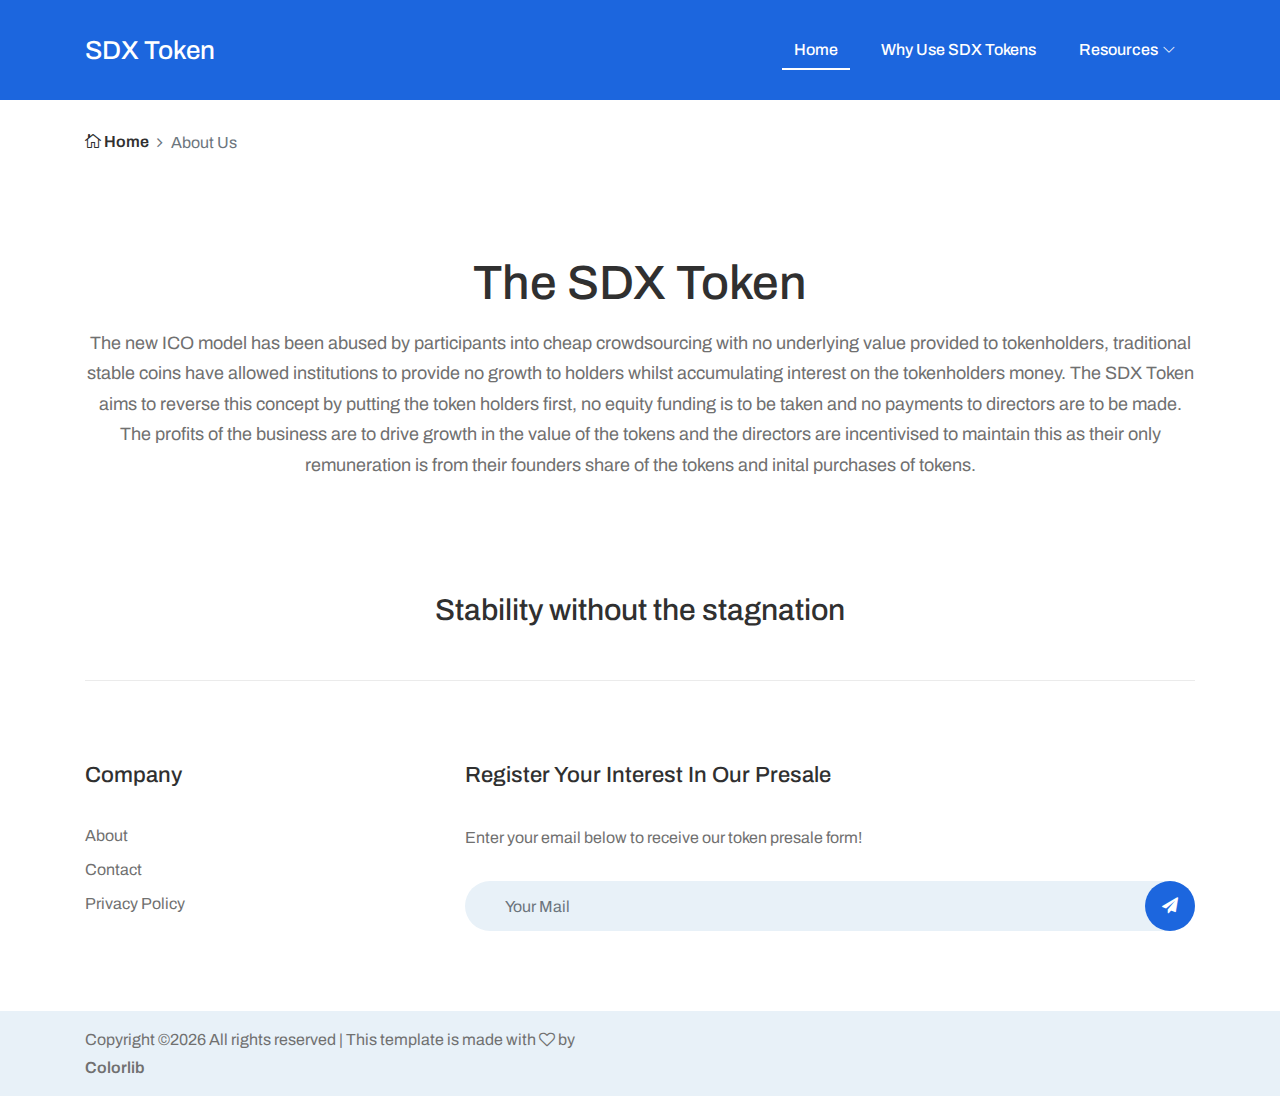
<file: about.html>
<!DOCTYPE html>
<html lang="en">

<head>
    <meta charset="UTF-8">
    <meta name="description" content="">
    <meta http-equiv="X-UA-Compatible" content="IE=edge">
    <meta name="viewport" content="width=device-width, initial-scale=1, shrink-to-fit=no">

    <!-- Title -->
    <title>SDX Tokens - A Stable Coin for Balanced Growth</title>

    <!-- Favicon -->
    <link rel="icon" href="./img/core-img/favicon.png">

    <!-- Stylesheet -->
    <link rel="stylesheet" href="style.css">

</head>

<body>
    <!-- Preloader -->
    <div id="preloader">
        <div class="loader"></div>
    </div>
    <!-- /Preloader -->

    <!-- Header Area Start -->
    <header class="header-area">

        <!-- Main Header Start -->
        <div class="main-header-area">
            <div class="classy-nav-container breakpoint-off">
                <div class="container">
                    <!-- Classy Menu -->
                    <nav class="classy-navbar justify-content-between" id="hamiNav">

                        <!-- Logo -->
                        <a class="nav-brand" href="index.html"><font color="white">SDX Token</font></a>

                        <!-- Navbar Toggler -->
                        <div class="classy-navbar-toggler">
                            <span class="navbarToggler"><span></span><span></span><span></span></span>
                        </div>

                        <!-- Menu -->
                        <div class="classy-menu">
                            <!-- Menu Close Button -->
                            <div class="classycloseIcon">
                                <div class="cross-wrap"><span class="top"></span><span class="bottom"></span></div>
                            </div>
                            <!-- Nav Start -->
                            <div class="classynav">
                                <ul id="nav">
                                    <li class="active"><a href="./index.html">Home</a></li>
                                    <li><a href="./about.html">Why use SDX Tokens</a></li>
                                    <li><a href="#">Resources</a>
                                        <ul class="dropdown">
                                            <li><a href="./resources/whitepaper.pdf" download>Whitepaper</a></li>
                                            <li><a href="./resources/Disclosure Document.pdf" download>Disclosure Document</a></li>
                                            <li><a href="./resources/Token Sale Agreement.pdf" download>Token Sale Agreement</a></li>
                                        </ul>
                                    </li>
                                    <!--<li><a href="./blog.html">Blog</a></li>-->
                                </ul>

                            </div>
                            <!-- Nav End -->
                        </div>
                    </nav>
                </div>
            </div>
        </div>
    </header>
    <!-- Header Area End -->

    <!-- Breadcrumb Area Start -->
    <div class="breadcrumb-area">
        <div class="container">
            <div class="row">
                <div class="col-12">
                    <div class="breadcrumb-content">
                        <nav aria-label="breadcrumb">
                            <ol class="breadcrumb">
                                <li class="breadcrumb-item"><a href="index.html"><i class="icon_house_alt"></i> Home</a></li>
                                <li class="breadcrumb-item active" aria-current="page">About Us</li>
                            </ol>
                        </nav>
                    </div>
                </div>
            </div>
        </div>
    </div>
    <!-- Breadcrumb Area End -->

    <!-- Video Area Start -->
    <div class="hami--video--area section-padding-100-0">
        <div class="container">
            <div class="row">
                <!-- Section Heading -->
                <div class="col-12">
                    <div class="section-heading text-center">
                        <h2>The SDX Token</h2>
                        <p>
                          The new ICO model has been abused by participants into cheap crowdsourcing with no underlying value provided to tokenholders, traditional stable coins have allowed institutions to provide no growth to holders whilst accumulating interest on the tokenholders money. 

                          The SDX Token aims to reverse this concept by putting the token holders first, no equity funding is to be taken and no payments to directors are to be made. The profits of the business are to drive growth in the value of the tokens and the directors are incentivised to maintain this as their only remuneration is from their founders share of the tokens and inital purchases of tokens.
                        </p>
                    </div>
                </div>
            </div>

        </div>
    </div>
    <!-- Video Area End -->

    <!-- Call To Action Area Start -->
    <section class="hami-cta-area">
        <div class="container">
            <div class="cta-text">
                <h2>Stability without the stagnation</h2>
            </div>
        </div>
    </section>
    <!-- Call To Action Area End -->

    <!-- Footer Area Start -->
    <footer class="footer-area section-padding-80-0">

        <!-- fFoter Area -->
        <div class="main-footer-area">
            <div class="container">
                <div class="row justify-content-between">


                    <!-- Single Footer Widget Area -->
                    <div class="col-6 col-sm-6 col-lg-4">
                        <div class="single-footer-widget mb-80">
                            <!-- Widget Title -->
                            <h5 class="widget-title">Company</h5>

                            <!-- Footer Nav -->
                            <ul class="footer-nav">
                                <li><a href="#">About</a></li>
                                <li><a href="#">Contact</a></li>
                                <li><a href="#">Privacy policy</a></li>
                            </ul>
                        </div>
                    </div>

                    <!-- Single Footer Widget Area -->
                    <div class="col-12 col-sm-6 col-lg-8">
                        <div class="single-footer-widget mb-80">
                            <!-- Widget Title -->
                            <h5 class="widget-title">Register Your Interest in Our Presale</h5>

                            <p>Enter your email below to receive our token presale form!</p>

                            <!-- Newsletter Form -->
                            <form action="index.html" class="nl-form">
                                <input type="email" class="form-control" placeholder="Your Mail">
                                <button type="submit"><i class="fa fa-paper-plane" aria-hidden="true"></i></button>
                            </form>

                        </div>
                    </div>

                </div>
            </div>
        </div>

        <!-- Bottom Footer Area -->
        <div class="bottom-footer-area bg-gray">
            <div class="container">
                <div class="row align-items-center">
                    <div class="col-12 col-md-6">
                        <!-- Copywrite Text -->
                        <div class="copywrite-text">
                            <p><!-- Link back to Colorlib can't be removed. Template is licensed under CC BY 3.0. -->
Copyright &copy;<script>document.write(new Date().getFullYear());</script> All rights reserved | This template is made with <i class="fa fa-heart-o" aria-hidden="true"></i> by <a href="https://colorlib.com" target="_blank">Colorlib</a>
<!-- Link back to Colorlib can't be removed. Template is licensed under CC BY 3.0. -->
</p>
                        </div>
                    </div>
                    <div class="col-12 col-md-6">
                    </div>
                </div>
            </div>
        </div>
    </footer>
    <!-- Footer Area End -->

    <!-- **** All JS Files ***** -->
    <!-- jQuery 2.2.4 -->
    <script src="js/jquery.min.js"></script>
    <!-- Popper -->
    <script src="js/popper.min.js"></script>
    <!-- Bootstrap -->
    <script src="js/bootstrap.min.js"></script>
    <!-- All Plugins -->
    <script src="js/hami.bundle.js"></script>
    <!-- Active -->
    <script src="js/default-assets/active.js"></script>

</body>

</html>
</file>
<file: style.css>
/* ------------------------------------------
[Master Stylesheet]

Template Name: Hami - Web Hosting HTML Template
Template Author: Colorlib
Template Author URL: http://colorlib.com
Version: 1.0.0
Last Update: Jan 31, 2019

---------------------------------------------

[Tables of CSS Content]

+ body
    01.0 Reboot Area CSS
    02.0 Spacing Area CSS
    03.0 Preloader Area CSS
    04.0 Heading Area CSS
    05.0 Backtotop Area CSS
    06.0 Buttons Area CSS
    07.0 Header Area CSS
    08.0 Hero Area CSS
    09.0 Footer Area CSS
    10.0 Cta Area CSS
    11.0 Domain Area CSS
    12.0 Feature Area CSS
    13.0 Price Area CSS
    14.0 Cloud Area CSS
    15.0 Breadcrumb Area CSS
    16.0 About Area CSS
    17.0 Blog Area CSS
    18.0 Team Area CSS
    19.0 Error Area CSS
    20.0 Coming_soon Area CSS
    21.0 Testimonial Area CSS
    22.0 Widget Area CSS
    23.0 Contact Area CSS
--------------------------------------------- */
/* Import Fonts & All CSS */
@import url("https://fonts.googleapis.com/css?family=Archivo:400,400i,500,500i,600,600i,700,700i");
@import url(css/bootstrap.min.css);
@import url(css/animate.css);
@import url(css/default-assets/classy-nav.css);
@import url(css/owl.carousel.min.css);
@import url(css/magnific-popup.css);
@import url(css/font-awesome.min.css);
@import url(css/style.css);
/* :: 1.0 Reboot CSS */
* {
  margin: 0;
  padding: 0; }

body {
  font-family: "Archivo", sans-serif;
  font-weight: 400;
  font-size: 16px;
  position: relative;
  z-index: auto; }

h1,
h2,
h3,
h4,
h5,
h6 {
  font-family: "Archivo", sans-serif;
  color: #303030;
  line-height: 1.3;
  font-weight: 500; }

a,
a:active,
a:focus,
a:hover {
  color: #303030;
  text-decoration: none;
  -webkit-transition-duration: 500ms;
  -o-transition-duration: 500ms;
  transition-duration: 500ms;
  outline: none;
  font-weight: 600; }

li {
  list-style: none; }

p {
  line-height: 1.7;
  color: #707070;
  font-size: 16px;
  font-weight: 400; }

img {
  max-width: 100%;
  height: auto; }

ul {
  margin: 0;
  padding: 0; }
  ul li {
    margin: 0;
    padding: 0; }

.bg-overlay {
  position: relative;
  z-index: 1; }
  .bg-overlay::after {
    position: absolute;
    content: "";
    height: 100%;
    width: 100%;
    top: 0;
    left: 0;
    z-index: -1;
    background-color: rgba(0, 0, 0, 0.65); }

.bg-img {
  background-position: center center;
  background-size: cover;
  background-repeat: no-repeat; }

.jarallax {
  position: relative;
  z-index: 0; }
  .jarallax > .jarallax-img {
    position: absolute;
    object-fit: cover;
    font-family: 'object-fit: cover';
    top: 0;
    left: 0;
    width: 100%;
    height: 100%;
    z-index: -1; }

.mfp-image-holder .mfp-close,
.mfp-iframe-holder .mfp-close {
  color: #ffffff;
  right: 20px;
  text-align: center;
  padding-right: 0;
  width: 100%;
  position: fixed;
  top: 20px;
  width: 30px;
  background: #1c66de;
  height: 30px;
  line-height: 30px; }

button.mfp-close,
button.mfp-arrow {
  background: #1c66de; }

.mfp-bottom-bar {
  display: none !important; }

.mfp-bg {
  background-color: #000000; }

.bg-transparent {
  background-color: transparent !important; }

.bg-gray {
  background-color: #e8f1f8 !important; }

textarea:focus,
input:focus {
  outline: none; }

.border {
  border-color: #ebebeb; }

.mfp-arrow-left::after {
  border-right-color: transparent; }

.mfp-arrow-left::before {
  border-right-color: #ffffff; }

.mfp-arrow-right::after {
  border-left-color: transparent; }

.mfp-arrow-right::before {
  border-left-color: #ffffff; }

/* :: 2.0 Spacing CSS */
.mt-15 {
  margin-top: 15px; }

.mt-30 {
  margin-top: 30px; }

.mt-40 {
  margin-top: 40px; }

.mt-50 {
  margin-top: 50px; }

.mt-70 {
  margin-top: 70px; }

.mt-80 {
  margin-top: 80px; }

.mt-100 {
  margin-top: 100px; }

.mt-150 {
  margin-top: 150px; }

.mr-15 {
  margin-right: 15px; }

.mr-30 {
  margin-right: 30px; }

.mr-50 {
  margin-right: 50px; }

.mr-100 {
  margin-right: 100px; }

.mb-15 {
  margin-bottom: 15px; }

.mb-30 {
  margin-bottom: 30px; }

.mb-40 {
  margin-bottom: 40px; }

.mb-50 {
  margin-bottom: 50px; }

.mb-60 {
  margin-bottom: 60px; }

.mb-70 {
  margin-bottom: 70px; }

.mb-80 {
  margin-bottom: 80px; }

.mb-100 {
  margin-bottom: 100px; }

.ml-15 {
  margin-left: 15px; }

.ml-30 {
  margin-left: 30px; }

.ml-50 {
  margin-left: 50px; }

.ml-100 {
  margin-left: 100px; }

.pt-50 {
  padding-top: 50px !important; }

.section-padding-80 {
  padding-top: 80px;
  padding-bottom: 80px; }

.section-padding-0-80 {
  padding-top: 0;
  padding-bottom: 80px; }

.section-padding-80-0 {
  padding-top: 80px;
  padding-bottom: 0; }

.section-padding-100 {
  padding-top: 100px;
  padding-bottom: 100px; }

.section-padding-0-100 {
  padding-top: 0;
  padding-bottom: 100px; }

.section-padding-100-0 {
  padding-top: 100px;
  padding-bottom: 0; }

/* :: 3.0 Preloader CSS */
#preloader {
  position: fixed;
  width: 100%;
  height: 100%;
  z-index: 9999999;
  top: 0;
  left: 0;
  background-color: #1c66de;
  display: -webkit-box;
  display: -ms-flexbox;
  display: flex;
  -webkit-box-align: center;
  -ms-flex-align: center;
  align-items: center;
  -webkit-box-pack: center;
  -ms-flex-pack: center;
  justify-content: center;
  overflow: hidden; }

.loader,
.loader:before,
.loader:after {
  border-radius: 50%;
  width: 2.5em;
  height: 2.5em;
  -webkit-animation-fill-mode: both;
  animation-fill-mode: both;
  -webkit-animation: load7 1.8s infinite ease-in-out;
  animation: load7 1.8s infinite ease-in-out; }

.loader {
  color: #ffffff;
  font-size: 6px;
  position: relative;
  -webkit-transform: translateZ(0);
  -ms-transform: translateZ(0);
  transform: translateZ(0);
  -webkit-animation-delay: -0.16s;
  animation-delay: -0.16s; }

.loader:before,
.loader:after {
  content: '';
  position: absolute;
  top: 0; }

.loader:before {
  left: -3.5em;
  -webkit-animation-delay: -0.32s;
  animation-delay: -0.32s; }

.loader:after {
  left: 3.5em; }

@-webkit-keyframes load7 {
  0%,
    80%,
    100% {
    box-shadow: 0 2.5em 0 -1.3em; }
  40% {
    box-shadow: 0 2.5em 0 0; } }
@keyframes load7 {
  0%,
    80%,
    100% {
    box-shadow: 0 2.5em 0 -1.3em; }
  40% {
    box-shadow: 0 2.5em 0 0; } }
/* :: 4.0 Heading CSS */
.section-heading {
  position: relative;
  z-index: 1;
  margin-bottom: 60px; }
  .section-heading h2 {
    font-size: 48px;
    text-transform: capitalize;
    margin-bottom: 15px;
    display: block;
    line-height: 1.2; }
    @media only screen and (min-width: 992px) and (max-width: 1199px) {
      .section-heading h2 {
        font-size: 42px; } }
    @media only screen and (min-width: 768px) and (max-width: 991px) {
      .section-heading h2 {
        font-size: 36px; } }
    @media only screen and (max-width: 767px) {
      .section-heading h2 {
        font-size: 30px; } }
  .section-heading p {
    font-size: 18px;
    margin-bottom: 0; }

/* :: 5.0 Backtotop CSS */
#scrollUp {
  position: fixed;
  right: 40px;
  font-size: 20px;
  line-height: 40px;
  width: 40px;
  height: 40px;
  bottom: 40px;
  background-color: #1c66de;
  color: #ffffff;
  text-align: center;
  -webkit-transition-duration: 500ms;
  -o-transition-duration: 500ms;
  transition-duration: 500ms;
  border-radius: 50%;
  -webkit-box-shadow: 0 2px 40px 8px rgba(15, 15, 15, 0.15);
  box-shadow: 0 2px 40px 8px rgba(15, 15, 15, 0.15);
  z-index: 15962536; }
  @media only screen and (max-width: 767px) {
    #scrollUp {
      right: 20px;
      bottom: 20px; } }
  #scrollUp:focus, #scrollUp:hover {
    background-color: #000000;
    color: #ffffff; }

/* :: 6.0 Buttons CSS */
.btn:focus {
  box-shadow: none; }

.hami-btn {
  position: relative;
  z-index: 1;
  min-width: 150px;
  height: 50px;
  line-height: 50px;
  font-size: 16px;
  font-weight: 600;
  display: inline-block;
  padding: 0 40px;
  text-align: center;
  text-transform: capitalize;
  background-color: #1c66de;
  color: #ffffff;
  border: none;
  border-radius: 100px;
  -webkit-transition-duration: 500ms;
  -o-transition-duration: 500ms;
  transition-duration: 500ms; }
  .hami-btn:focus, .hami-btn:hover {
    font-weight: 600;
    -webkit-box-shadow: 0 2px 40px 8px rgba(15, 15, 15, 0.15);
    box-shadow: 0 2px 40px 8px rgba(15, 15, 15, 0.15);
    background-color: #ffffff;
    color: #1c66de; }
  .hami-btn.btn-2 {
    background-color: #ffffff;
    color: #1c66de; }
    .hami-btn.btn-2:focus, .hami-btn.btn-2:hover {
      color: #ffffff;
      background-color: #1c66de; }
  .hami-btn.live--chat--btn {
    border: 1px solid #ffffff;
    line-height: 48px;
    color: #ffffff; }

.continue-btn {
  font-size: 16px;
  color: #1c66de;
  font-weight: 600;
  padding: 0;
  margin-top: 20px; }

/* :: 7.0 Header CSS */
.header-area {
  position: relative;
  z-index: 10;
  width: 100%;
  -webkit-transition-duration: 500ms;
  -o-transition-duration: 500ms;
  transition-duration: 500ms;
  background-color: #1c66de; }
  .header-area .top-header-area {
    position: relative;
    z-index: 10;
    width: 100%;
    height: 50px;
    border-bottom: 1px solid rgba(255, 255, 255, 0.1); }
    @media only screen and (min-width: 768px) and (max-width: 991px) {
      .header-area .top-header-area {
        z-index: 1; } }
    @media only screen and (max-width: 767px) {
      .header-area .top-header-area {
        z-index: 1; } }
    .header-area .top-header-area .top-header-content {
      display: -webkit-box;
      display: -ms-flexbox;
      display: flex;
      -webkit-box-align: center;
      -ms-flex-align: center;
      align-items: center; }
      .header-area .top-header-area .top-header-content a {
        color: #ffffff;
        font-size: 14px;
        font-weight: 400;
        line-height: 50px;
        display: inline-block; }
        .header-area .top-header-area .top-header-content a i {
          padding-right: 5px; }
        @media only screen and (min-width: 768px) and (max-width: 991px) {
          .header-area .top-header-area .top-header-content a span {
            display: none; } }
        @media only screen and (max-width: 767px) {
          .header-area .top-header-area .top-header-content a span {
            display: none; } }
        .header-area .top-header-area .top-header-content a:hover, .header-area .top-header-area .top-header-content a:focus {
          color: #acacac; }
      .header-area .top-header-area .top-header-content .btn {
        padding: 0; }
      .header-area .top-header-area .top-header-content .dropdown-menu {
        margin: 0; }
        .header-area .top-header-area .top-header-content .dropdown-menu .dropdown-item {
          padding: 0 20px;
          color: #303030;
          line-height: 35px;
          border-radius: 0; }
          .header-area .top-header-area .top-header-content .dropdown-menu .dropdown-item:hover {
            background-color: #1c66de;
            color: #ffffff; }
    .header-area .top-header-area .row .col-6:first-child .top-header-content a:first-child {
      padding-right: 30px; }
      @media only screen and (max-width: 767px) {
        .header-area .top-header-area .row .col-6:first-child .top-header-content a:first-child {
          padding-right: 15px; } }
    .header-area .top-header-area .row .col-6:first-child .top-header-content a:last-child {
      border-left: 1px solid rgba(255, 255, 255, 0.1);
      padding-left: 30px; }
      @media only screen and (max-width: 767px) {
        .header-area .top-header-area .row .col-6:first-child .top-header-content a:last-child {
          padding-left: 15px; } }
    .header-area .top-header-area .row .col-6:last-child .top-header-content {
      -webkit-box-pack: end;
      -ms-flex-pack: end;
      justify-content: flex-end; }
      .header-area .top-header-area .row .col-6:last-child .top-header-content a:first-child {
        padding-right: 30px; }
        @media only screen and (max-width: 767px) {
          .header-area .top-header-area .row .col-6:last-child .top-header-content a:first-child {
            padding-right: 15px; } }
      .header-area .top-header-area .row .col-6:last-child .top-header-content .dropdown {
        padding-left: 30px;
        border-left: 1px solid rgba(255, 255, 255, 0.1); }
        @media only screen and (max-width: 767px) {
          .header-area .top-header-area .row .col-6:last-child .top-header-content .dropdown {
            padding-left: 15px; } }

.classy-nav-container {
  background-color: transparent;
  padding: 0; }
  .classy-nav-container .classy-navbar {
    -webkit-transition-duration: 500ms;
    -o-transition-duration: 500ms;
    transition-duration: 500ms;
    height: 100px;
    padding: 0; }
    @media only screen and (min-width: 768px) and (max-width: 991px) {
      .classy-nav-container .classy-navbar {
        height: 70px; } }
    @media only screen and (max-width: 767px) {
      .classy-nav-container .classy-navbar {
        height: 70px; } }
    @media only screen and (max-width: 767px) {
      .classy-nav-container .classy-navbar .nav-brand {
        max-width: 90px;
        margin-right: 15px; } }
    .classy-nav-container .classy-navbar .classynav ul li a {
      font-size: 16px;
      text-transform: capitalize;
      color: #ffffff;
      font-weight: 500;
      padding: 0 20px; }
      @media only screen and (min-width: 992px) and (max-width: 1199px) {
        .classy-nav-container .classy-navbar .classynav ul li a {
          font-size: 14px; } }
      @media only screen and (min-width: 768px) and (max-width: 991px) {
        .classy-nav-container .classy-navbar .classynav ul li a {
          font-size: 14px;
          color: #303030; }
          .classy-nav-container .classy-navbar .classynav ul li a:hover, .classy-nav-container .classy-navbar .classynav ul li a:focus {
            color: #1c66de; } }
      @media only screen and (max-width: 767px) {
        .classy-nav-container .classy-navbar .classynav ul li a {
          font-size: 14px;
          color: #303030; }
          .classy-nav-container .classy-navbar .classynav ul li a:hover, .classy-nav-container .classy-navbar .classynav ul li a:focus {
            color: #1c66de; } }
      .classy-nav-container .classy-navbar .classynav ul li a:focus, .classy-nav-container .classy-navbar .classynav ul li a:hover {
        color: #acacac;
        font-weight: 500; }
    .classy-nav-container .classy-navbar .classynav ul li.cn-dropdown-item ul li a, .classy-nav-container .classy-navbar .classynav ul li.megamenu-item ul li a {
      font-size: 14px;
      text-transform: capitalize;
      height: 42px;
      line-height: 42px;
      padding: 0 30px;
      color: #303030; }
      .classy-nav-container .classy-navbar .classynav ul li.cn-dropdown-item ul li a:focus, .classy-nav-container .classy-navbar .classynav ul li.cn-dropdown-item ul li a:hover, .classy-nav-container .classy-navbar .classynav ul li.megamenu-item ul li a:focus, .classy-nav-container .classy-navbar .classynav ul li.megamenu-item ul li a:hover {
        color: #1c66de; }

.classynav ul li.active a {
  position: relative;
  z-index: 1; }
  .classynav ul li.active a::before {
    width: 80%;
    height: 2px;
    background-color: #ffffff;
    position: absolute;
    bottom: 0;
    left: 10%;
    z-index: 1;
    content: ''; }
    @media only screen and (min-width: 768px) and (max-width: 991px) {
      .classynav ul li.active a::before {
        display: none; } }
    @media only screen and (max-width: 767px) {
      .classynav ul li.active a::before {
        display: none; } }

.classynav ul li.has-down > a::after,
.classynav ul li.has-down.active > a::after,
.classynav ul li.megamenu-item > a::after {
  color: #ffffff; }

.breakpoint-off .classynav ul li .dropdown,
.breakpoint-off .classynav ul li .megamenu {
  width: 210px;
  -webkit-box-shadow: 0 2px 40px 8px rgba(15, 15, 15, 0.15);
  box-shadow: 0 2px 40px 8px rgba(15, 15, 15, 0.15);
  border-radius: 6px; }

.breakpoint-off .classynav ul li .megamenu {
  width: 100%; }

.classy-navbar-toggler .navbarToggler span {
  background-color: #ffffff; }

/* :: 8.0 Hero CSS */
.welcome-area {
  position: relative;
  z-index: 1; }
  .welcome-area .welcome-pattern {
    position: absolute;
    width: 100%;
    bottom: -5px;
    left: 0;
    right: 0;
    z-index: 100; }
    .welcome-area .welcome-pattern img {
      width: 100%; }

.welcome-slides {
  position: relative;
  z-index: 1;
  overflow: hidden; }

.single-welcome-slide {
  position: relative;
  z-index: 2;
  width: 100%;
  height: 800px;
  background-color: #1c66de; }
  @media only screen and (min-width: 992px) and (max-width: 1199px) {
    .single-welcome-slide {
      height: 700px; } }
  @media only screen and (min-width: 768px) and (max-width: 991px) {
    .single-welcome-slide {
      height: 600px; } }
  @media only screen and (max-width: 767px) {
    .single-welcome-slide {
      height: 600px; } }
  .single-welcome-slide .welcome-text {
    position: relative;
    z-index: 1; }
    .single-welcome-slide .welcome-text h2 {
      font-size: 82px;
      display: block;
      margin-bottom: 30px;
      color: #ffffff; }
      @media only screen and (min-width: 992px) and (max-width: 1199px) {
        .single-welcome-slide .welcome-text h2 {
          font-size: 58px; } }
      @media only screen and (min-width: 768px) and (max-width: 991px) {
        .single-welcome-slide .welcome-text h2 {
          font-size: 42px; } }
      @media only screen and (max-width: 767px) {
        .single-welcome-slide .welcome-text h2 {
          font-size: 42px; } }
    .single-welcome-slide .welcome-text h3 {
      font-size: 36px;
      color: #ffffff;
      display: block;
      margin-bottom: 15px; }
      @media only screen and (max-width: 767px) {
        .single-welcome-slide .welcome-text h3 {
          font-size: 30px; } }
      .single-welcome-slide .welcome-text h3 span {
        text-decoration: line-through; }
    .single-welcome-slide .welcome-text p {
      color: #ffffff;
      margin-bottom: 50px;
      display: block;
      font-size: 20px; }
  .single-welcome-slide .welcome-thumbnail {
    position: absolute;
    width: 38%;
    top: 50%;
    right: 10%;
    z-index: 1;
    -webkit-transform: translateY(-50%);
    -ms-transform: translateY(-50%);
    transform: translateY(-50%); }
    @media only screen and (max-width: 767px) {
      .single-welcome-slide .welcome-thumbnail {
        opacity: 0.4; } }

/* :: 9.0 Footer CSS */
.footer-area {
  position: relative;
  z-index: 1; }

.single-footer-widget {
  position: relative;
  z-index: 1; }
  @media only screen and (min-width: 992px) and (max-width: 1199px) {
    .single-footer-widget p {
      font-size: 14px; } }
  .single-footer-widget .widget-title {
    font-size: 22px;
    color: #303030;
    margin-bottom: 35px;
    display: block;
    text-transform: capitalize; }
    @media only screen and (min-width: 992px) and (max-width: 1199px) {
      .single-footer-widget .widget-title {
        font-size: 18px; } }
    @media only screen and (max-width: 767px) {
      .single-footer-widget .widget-title {
        font-size: 18px; } }
  .single-footer-widget .social-info {
    position: relative;
    z-index: 1;
    margin-top: 30px; }
    .single-footer-widget .social-info a {
      display: inline-block;
      font-size: 18px;
      color: #ffffff;
      width: 40px;
      height: 40px;
      border-radius: 50%;
      margin-right: 10px;
      text-align: center;
      line-height: 40px; }
      @media only screen and (min-width: 768px) and (max-width: 991px) {
        .single-footer-widget .social-info a {
          margin-right: 5px; } }
      .single-footer-widget .social-info a.facebook {
        background-color: #4b62b3; }
      .single-footer-widget .social-info a.twitter {
        background-color: #03baeb; }
      .single-footer-widget .social-info a.google-plus {
        background-color: #cb242e; }
      .single-footer-widget .social-info a.instagram {
        background-color: #057ad7; }
      .single-footer-widget .social-info a.youtube {
        background-color: #e20000; }
      .single-footer-widget .social-info a:focus, .single-footer-widget .social-info a:hover {
        background-color: #1c66de; }
  .single-footer-widget .footer-nav {
    position: relative;
    z-index: 1; }
    .single-footer-widget .footer-nav li a {
      display: block;
      margin-bottom: 10px;
      color: #707070;
      font-size: 16px;
      font-weight: 400;
      text-transform: capitalize; }
      @media only screen and (min-width: 992px) and (max-width: 1199px) {
        .single-footer-widget .footer-nav li a {
          font-size: 14px; } }
      @media only screen and (max-width: 767px) {
        .single-footer-widget .footer-nav li a {
          font-size: 14px; } }
      .single-footer-widget .footer-nav li a:focus, .single-footer-widget .footer-nav li a:hover {
        color: #1c66de; }
    .single-footer-widget .footer-nav li:last-child a {
      margin-bottom: 0; }
  .single-footer-widget .nl-form {
    position: relative;
    z-index: 1;
    margin-top: 30px; }
    .single-footer-widget .nl-form input {
      width: 100%;
      height: 50px;
      background-color: #e8f1f8;
      border-radius: 30px;
      border: none;
      padding: 0 40px; }
      .single-footer-widget .nl-form input:focus {
        box-shadow: none; }
    .single-footer-widget .nl-form button {
      position: absolute;
      width: 50px;
      height: 50px;
      border-radius: 50%;
      border: none;
      top: 0;
      right: 0;
      color: #ffffff;
      background-color: #1c66de;
      cursor: pointer;
      -webkit-transition-duration: 500ms;
      -o-transition-duration: 500ms;
      transition-duration: 500ms; }
      .single-footer-widget .nl-form button:focus, .single-footer-widget .nl-form button:hover {
        background-color: #303030; }

.copywrite-text {
  position: relative;
  z-index: 1; }
  @media only screen and (max-width: 767px) {
    .copywrite-text {
      margin-bottom: 15px;
      text-align: center; } }
  .copywrite-text p {
    font-size: 16px;
    color: #707070;
    margin-bottom: 0; }
    @media only screen and (min-width: 992px) and (max-width: 1199px) {
      .copywrite-text p {
        font-size: 14px; } }
    @media only screen and (min-width: 768px) and (max-width: 991px) {
      .copywrite-text p {
        font-size: 14px; } }
    @media only screen and (max-width: 767px) {
      .copywrite-text p {
        font-size: 12px; } }
    .copywrite-text p a {
      color: #707070;
      font-size: 16px; }
      @media only screen and (min-width: 992px) and (max-width: 1199px) {
        .copywrite-text p a {
          font-size: 14px; } }
      @media only screen and (min-width: 768px) and (max-width: 991px) {
        .copywrite-text p a {
          font-size: 14px; } }
      @media only screen and (max-width: 767px) {
        .copywrite-text p a {
          font-size: 12px; } }
      .copywrite-text p a:focus, .copywrite-text p a:hover {
        color: #1c66de; }

.bottom-footer-area {
  position: relative;
  z-index: 1;
  padding: 15px 0; }
  .bottom-footer-area .payments-methods {
    -webkit-box-pack: end;
    -ms-flex-pack: end;
    justify-content: flex-end; }
    @media only screen and (max-width: 767px) {
      .bottom-footer-area .payments-methods {
        -webkit-box-pack: center;
        -ms-flex-pack: center;
        justify-content: center; } }
    .bottom-footer-area .payments-methods p {
      margin-bottom: 0;
      margin-right: 15px; }
      @media only screen and (min-width: 992px) and (max-width: 1199px) {
        .bottom-footer-area .payments-methods p {
          font-size: 14px; } }
      @media only screen and (min-width: 768px) and (max-width: 991px) {
        .bottom-footer-area .payments-methods p {
          font-size: 14px; } }
      @media only screen and (max-width: 767px) {
        .bottom-footer-area .payments-methods p {
          font-size: 12px;
          margin-right: 5px; } }
    .bottom-footer-area .payments-methods i {
      font-size: 24px;
      color: #707070;
      margin-right: 5px; }
      @media only screen and (min-width: 768px) and (max-width: 991px) {
        .bottom-footer-area .payments-methods i {
          font-size: 20px; } }
      @media only screen and (max-width: 767px) {
        .bottom-footer-area .payments-methods i {
          font-size: 18px; } }
      .bottom-footer-area .payments-methods i:last-child {
        margin-right: 0; }

/* :: 10.0 CTA CSS */
.hami-cta-area {
  position: relative;
  z-index: 1; }
  .hami-cta-area .cta-text {
    text-align: center;
    border-bottom: 1px solid #ebebeb;
    padding: 50px 0; }
    .hami-cta-area .cta-text h2 {
      font-size: 30px;
      margin-bottom: 0; }
      @media only screen and (min-width: 768px) and (max-width: 991px) {
        .hami-cta-area .cta-text h2 {
          font-size: 24px; } }
      @media only screen and (max-width: 767px) {
        .hami-cta-area .cta-text h2 {
          font-size: 20px; } }
      .hami-cta-area .cta-text h2 span {
        color: #1c66de; }

.cta--content {
  position: relative;
  z-index: 1; }
  .cta--content h2 {
    font-size: 48px;
    margin-bottom: 30px; }
    @media only screen and (min-width: 992px) and (max-width: 1199px) {
      .cta--content h2 {
        font-size: 36px; } }
    @media only screen and (min-width: 768px) and (max-width: 991px) {
      .cta--content h2 {
        font-size: 24px; } }
    @media only screen and (max-width: 767px) {
      .cta--content h2 {
        font-size: 30px; } }
  .cta--content .cta-desc h6 {
    font-size: 18px;
    margin-bottom: 15px; }
    @media only screen and (min-width: 768px) and (max-width: 991px) {
      .cta--content .cta-desc h6 {
        font-size: 16px; } }
    .cta--content .cta-desc h6 i {
      color: #1c66de; }
    .cta--content .cta-desc h6:last-child {
      margin-bottom: 0; }

.hami-support-area {
  position: relative;
  z-index: 1; }
  .hami-support-area .support-text {
    padding: 60px 0;
    text-align: center; }
    .hami-support-area .support-text h2 {
      font-size: 32px;
      padding-top: 30px;
      margin-bottom: 0;
      color: #ffffff; }
      @media only screen and (min-width: 992px) and (max-width: 1199px) {
        .hami-support-area .support-text h2 {
          font-size: 24px; } }
      @media only screen and (min-width: 768px) and (max-width: 991px) {
        .hami-support-area .support-text h2 {
          font-size: 20px; } }
      @media only screen and (max-width: 767px) {
        .hami-support-area .support-text h2 {
          font-size: 20px; } }
  .hami-support-area .support-pattern {
    position: absolute;
    width: 100%;
    height: calc(100% + 50px);
    bottom: 0;
    left: 0;
    right: 0;
    z-index: -2;
    background-position: center top;
    background-repeat: no-repeat;
    background-size: cover; }
    .hami-support-area .support-pattern img {
      width: 100%; }

/* :: 11.0 Domain Area CSS */
.find-domain-area {
  position: relative;
  z-index: 1; }

.domain-text h2 {
  font-size: 42px;
  margin-bottom: 20px; }
  @media only screen and (min-width: 992px) and (max-width: 1199px) {
    .domain-text h2 {
      font-size: 32px; } }
  @media only screen and (min-width: 768px) and (max-width: 991px) {
    .domain-text h2 {
      font-size: 24px; } }
  @media only screen and (max-width: 767px) {
    .domain-text h2 {
      font-size: 30px; } }
.domain-text h6 {
  font-size: 18px;
  margin-bottom: 0;
  color: #707070; }

.domain-search-form {
  position: relative;
  z-index: 1; }
  .domain-search-form form {
    position: relative;
    z-index: 1;
    border-radius: 35px;
    box-shadow: 0 5px 15px -2px rgba(0, 0, 0, 0.15); }
    .domain-search-form form input {
      -webkit-box-flex: 0;
      -ms-flex: 0 0 calc(100% - 260px);
      flex: 0 0 calc(100% - 260px);
      max-width: calc(100% - 260px);
      width: calc(100% - 260px);
      height: 60px;
      border: 1px solid #ebebeb;
      border-radius: 35px 0 0 35px;
      padding: 0 30px; }
      @media only screen and (min-width: 768px) and (max-width: 991px) {
        .domain-search-form form input {
          -webkit-box-flex: 0;
          -ms-flex: 0 0 calc(100% - 200px);
          flex: 0 0 calc(100% - 200px);
          max-width: calc(100% - 200px);
          width: calc(100% - 200px);
          height: 50px;
          font-size: 12px; } }
      @media only screen and (max-width: 767px) {
        .domain-search-form form input {
          -webkit-box-flex: 0;
          -ms-flex: 0 0 calc(100% - 130px);
          flex: 0 0 calc(100% - 130px);
          max-width: calc(100% - 130px);
          width: calc(100% - 130px);
          height: 50px;
          font-size: 12px; } }
      @media only screen and (min-width: 480px) and (max-width: 767px) {
        .domain-search-form form input {
          -webkit-box-flex: 0;
          -ms-flex: 0 0 calc(100% - 170px);
          flex: 0 0 calc(100% - 170px);
          max-width: calc(100% - 170px);
          width: calc(100% - 170px); } }
      .domain-search-form form input:focus {
        box-shadow: none; }
    .domain-search-form form select {
      -webkit-box-flex: 0;
      -ms-flex: 0 0 80px;
      flex: 0 0 80px;
      max-width: 80px;
      width: 80px;
      height: 60px;
      padding: 0 15px;
      border: none;
      border-top: 1px solid #ebebeb;
      border-bottom: 1px solid #ebebeb;
      -webkit-appearance: none;
      -moz-appearance: none;
      appearance: none; }
      @media only screen and (min-width: 768px) and (max-width: 991px) {
        .domain-search-form form select {
          -webkit-box-flex: 0;
          -ms-flex: 0 0 70px;
          flex: 0 0 70px;
          max-width: 70px;
          width: 70px;
          font-size: 14px;
          height: 50px; } }
      @media only screen and (max-width: 767px) {
        .domain-search-form form select {
          -webkit-box-flex: 0;
          -ms-flex: 0 0 50px;
          flex: 0 0 50px;
          max-width: 50px;
          width: 50px;
          font-size: 14px;
          height: 50px;
          padding: 0 5px; } }
    .domain-search-form form button {
      -webkit-box-flex: 0;
      -ms-flex: 0 0 180px;
      flex: 0 0 180px;
      max-width: 180px;
      width: 180px;
      height: 60px;
      background-color: #1c66de;
      color: #ffffff;
      font-size: 16px;
      font-weight: 600;
      border: none;
      cursor: pointer;
      border-radius: 0 35px 35px 0;
      -webkit-transition-duration: 500ms;
      -o-transition-duration: 500ms;
      transition-duration: 500ms; }
      @media only screen and (min-width: 768px) and (max-width: 991px) {
        .domain-search-form form button {
          -webkit-box-flex: 0;
          -ms-flex: 0 0 130px;
          flex: 0 0 130px;
          max-width: 130px;
          width: 130px;
          font-size: 14px;
          height: 50px; } }
      @media only screen and (max-width: 767px) {
        .domain-search-form form button {
          -webkit-box-flex: 0;
          -ms-flex: 0 0 80px;
          flex: 0 0 80px;
          max-width: 80px;
          width: 80px;
          font-size: 14px;
          height: 50px;
          font-size: 12px; } }
      @media only screen and (min-width: 480px) and (max-width: 767px) {
        .domain-search-form form button {
          -webkit-box-flex: 0;
          -ms-flex: 0 0 120px;
          flex: 0 0 120px;
          max-width: 120px;
          width: 120px; } }
      .domain-search-form form button:hover, .domain-search-form form button:focus {
        background-color: #303030;
        color: #ffffff; }
  .domain-search-form .domain-price-help p {
    margin-bottom: 0;
    line-height: 1;
    font-weight: 500; }
    @media only screen and (min-width: 768px) and (max-width: 991px) {
      .domain-search-form .domain-price-help p {
        font-size: 13px; } }
    @media only screen and (max-width: 767px) {
      .domain-search-form .domain-price-help p {
        font-size: 12px; } }

/* :: 12.0 Features Area CSS */
.hami-features-area {
  position: relative;
  z-index: 1; }
  .hami-features-area .feature-pattern {
    position: absolute;
    width: 100%;
    bottom: -15px;
    left: 0;
    right: 0;
    z-index: 1; }
    .hami-features-area .feature-pattern img {
      width: 100%; }

.single-feature-area {
  position: relative;
  z-index: 1; }
  .single-feature-area .feature-icon {
    -webkit-box-flex: 0;
    -ms-flex: 0 0 80px;
    flex: 0 0 80px;
    max-width: 80px;
    width: 80px; }
    @media only screen and (max-width: 767px) {
      .single-feature-area .feature-icon {
        -webkit-box-flex: 0;
        -ms-flex: 0 0 60px;
        flex: 0 0 60px;
        max-width: 60px;
        width: 60px; } }
    .single-feature-area .feature-icon i {
      font-size: 42px;
      color: #1c66de; }
  .single-feature-area .feature-text h5 {
    font-size: 22px;
    margin-bottom: 5px;
    -webkit-transition-duration: 500ms;
    -o-transition-duration: 500ms;
    transition-duration: 500ms; }
  .single-feature-area .feature-text p {
    margin-bottom: 0; }
  .single-feature-area:hover .feature-text h5, .single-feature-area:focus .feature-text h5 {
    color: #1c66de; }

/* :: 13.0 Price Area CSS */
.single-price-plan {
  position: relative;
  z-index: 1;
  padding: 40px;
  border-radius: 3px;
  border: 1px solid #ebebeb;
  box-shadow: 0 8px 8px -1px rgba(0, 0, 0, 0.15);
  -webkit-transition-duration: 500ms;
  -o-transition-duration: 500ms;
  transition-duration: 500ms;
  overflow: hidden; }
  .single-price-plan .popular-tag {
    position: absolute;
    z-index: 10;
    width: 300px;
    height: 25px;
    background-color: #16c69a;
    color: #ffffff;
    text-transform: uppercase;
    font-size: 14px;
    line-height: 25px;
    font-weight: 700;
    text-align: center;
    letter-spacing: 0.5px;
    -webkit-transform: rotate(42deg);
    -ms-transform: rotate(42deg);
    transform: rotate(42deg);
    right: -106px;
    top: 27px; }
    .single-price-plan .popular-tag i {
      font-size: 10px; }
  .single-price-plan .price-plan-title {
    margin-bottom: 20px;
    text-align: center; }
    .single-price-plan .price-plan-title h4 {
      font-weight: 600;
      margin-bottom: 0; }
    .single-price-plan .price-plan-title p {
      margin-bottom: 0;
      font-size: 14px; }
  .single-price-plan .price-plan-value {
    margin-bottom: 20px;
    text-align: center; }
    .single-price-plan .price-plan-value h2 {
      font-size: 60px;
      color: #1c66de;
      margin-bottom: 0;
      line-height: 1;
      position: relative;
      z-index: 1;
      display: inline-block; }
      .single-price-plan .price-plan-value h2 span {
        font-size: 18px;
        position: absolute;
        top: 5px;
        left: -8px;
        z-index: 1;
        font-style: italic; }
    .single-price-plan .price-plan-value p {
      margin-bottom: 0;
      color: #b7b7b7; }
  .single-price-plan .price-plan-desc {
    margin-bottom: 20px; }
    .single-price-plan .price-plan-desc p i {
      color: #1c66de; }
  .single-price-plan .view-all-btn {
    padding: 0;
    text-align: center;
    width: 100%;
    font-weight: 400;
    font-size: 16px;
    text-decoration: underline;
    color: #b7b7b7; }
    .single-price-plan .view-all-btn:hover, .single-price-plan .view-all-btn:focus {
      color: #1c66de; }
  .single-price-plan:hover, .single-price-plan:focus, .single-price-plan.active {
    background-color: #e8f1f8; }

/* :: 14.0 Cloud Area CSS */
.clouds img {
  position: absolute;
  top: 0;
  z-index: 9999; }

@media only screen and (min-width: 1920px) and (max-width: 5000px) {
  .clouds img.cloud-1 {
    top: 100px;
    -webkit-animation: cloud-1 45s linear 1s infinite;
    animation: cloud-1 45s linear 1s infinite;
    opacity: 0;
    -ms-filter: "progid:DXImageTransform.Microsoft.Alpha(Opacity=0)"; }

  @-webkit-keyframes cloud-1 {
    0% {
      opacity: 0;
      -ms-filter: "progid:DXImageTransform.Microsoft.Alpha(Opacity=0)";
      right: 0; }
    10% {
      opacity: 1;
      -ms-filter: "progid:DXImageTransform.Microsoft.Alpha(Opacity=100)";
      right: 300px; }
    90% {
      opacity: 1;
      -ms-filter: "progid:DXImageTransform.Microsoft.Alpha(Opacity=100)";
      right: 1500px; }
    100% {
      opacity: 0;
      -ms-filter: "progid:DXImageTransform.Microsoft.Alpha(Opacity=0)";
      right: 1700px; } }
  @keyframes cloud-1 {
    0% {
      opacity: 0;
      -ms-filter: "progid:DXImageTransform.Microsoft.Alpha(Opacity=0)";
      right: 0; }
    10% {
      opacity: 1;
      -ms-filter: "progid:DXImageTransform.Microsoft.Alpha(Opacity=100)";
      right: 300px; }
    90% {
      opacity: 1;
      -ms-filter: "progid:DXImageTransform.Microsoft.Alpha(Opacity=100)";
      right: 1500px; }
    100% {
      opacity: 0;
      -ms-filter: "progid:DXImageTransform.Microsoft.Alpha(Opacity=0)";
      right: 1700px; } }
  .clouds img.cloud-2 {
    top: 50px;
    -webkit-animation: cloud-2 35s linear 6s infinite;
    animation: cloud-2 35s linear 6s infinite;
    opacity: 0;
    -ms-filter: "progid:DXImageTransform.Microsoft.Alpha(Opacity=0)"; }

  @-webkit-keyframes cloud-2 {
    0% {
      opacity: 0;
      -ms-filter: "progid:DXImageTransform.Microsoft.Alpha(Opacity=0)";
      right: 0; }
    10% {
      opacity: 1;
      -ms-filter: "progid:DXImageTransform.Microsoft.Alpha(Opacity=100)";
      right: 300px; }
    90% {
      opacity: 1;
      -ms-filter: "progid:DXImageTransform.Microsoft.Alpha(Opacity=100)";
      right: 1500px; }
    100% {
      opacity: 0;
      -ms-filter: "progid:DXImageTransform.Microsoft.Alpha(Opacity=0)";
      right: 1700px; } }
  @keyframes cloud-2 {
    0% {
      opacity: 0;
      -ms-filter: "progid:DXImageTransform.Microsoft.Alpha(Opacity=0)";
      right: 0; }
    10% {
      opacity: 1;
      -ms-filter: "progid:DXImageTransform.Microsoft.Alpha(Opacity=100)";
      right: 300px; }
    90% {
      opacity: 1;
      -ms-filter: "progid:DXImageTransform.Microsoft.Alpha(Opacity=100)";
      right: 1500px; }
    100% {
      opacity: 0;
      -ms-filter: "progid:DXImageTransform.Microsoft.Alpha(Opacity=0)";
      right: 1700px; } }
  .clouds img.cloud-3 {
    top: 225px;
    -webkit-animation: cloud-3 30s linear 11s infinite;
    animation: cloud-3 30s linear 11s infinite;
    opacity: 0;
    -ms-filter: "progid:DXImageTransform.Microsoft.Alpha(Opacity=0)"; }

  @-webkit-keyframes cloud-3 {
    0% {
      opacity: 0;
      -ms-filter: "progid:DXImageTransform.Microsoft.Alpha(Opacity=0)";
      right: 0; }
    10% {
      opacity: 1;
      -ms-filter: "progid:DXImageTransform.Microsoft.Alpha(Opacity=100)";
      right: 300px; }
    90% {
      opacity: 1;
      -ms-filter: "progid:DXImageTransform.Microsoft.Alpha(Opacity=100)";
      right: 1500px; }
    100% {
      opacity: 0;
      -ms-filter: "progid:DXImageTransform.Microsoft.Alpha(Opacity=0)";
      right: 1700px; } }
  @keyframes cloud-3 {
    0% {
      opacity: 0;
      -ms-filter: "progid:DXImageTransform.Microsoft.Alpha(Opacity=0)";
      right: 0; }
    10% {
      opacity: 1;
      -ms-filter: "progid:DXImageTransform.Microsoft.Alpha(Opacity=100)";
      right: 300px; }
    90% {
      opacity: 1;
      -ms-filter: "progid:DXImageTransform.Microsoft.Alpha(Opacity=100)";
      right: 1500px; }
    100% {
      opacity: 0;
      -ms-filter: "progid:DXImageTransform.Microsoft.Alpha(Opacity=0)";
      right: 1700px; } }
  .clouds img.cloud-4 {
    top: 90px;
    -webkit-animation: cloud-4 55s linear 16s infinite;
    animation: cloud-4 55s linear 16s infinite;
    opacity: 0;
    -ms-filter: "progid:DXImageTransform.Microsoft.Alpha(Opacity=0)"; }

  @-webkit-keyframes cloud-4 {
    0% {
      opacity: 0;
      -ms-filter: "progid:DXImageTransform.Microsoft.Alpha(Opacity=0)";
      right: 0; }
    10% {
      opacity: 1;
      -ms-filter: "progid:DXImageTransform.Microsoft.Alpha(Opacity=100)";
      right: 300px; }
    90% {
      opacity: 1;
      -ms-filter: "progid:DXImageTransform.Microsoft.Alpha(Opacity=100)";
      right: 1500px; }
    100% {
      opacity: 0;
      -ms-filter: "progid:DXImageTransform.Microsoft.Alpha(Opacity=0)";
      right: 1700px; } }
  @keyframes cloud-4 {
    0% {
      opacity: 0;
      -ms-filter: "progid:DXImageTransform.Microsoft.Alpha(Opacity=0)";
      right: 0; }
    10% {
      opacity: 1;
      -ms-filter: "progid:DXImageTransform.Microsoft.Alpha(Opacity=100)";
      right: 300px; }
    90% {
      opacity: 1;
      -ms-filter: "progid:DXImageTransform.Microsoft.Alpha(Opacity=100)";
      right: 1500px; }
    100% {
      opacity: 0;
      -ms-filter: "progid:DXImageTransform.Microsoft.Alpha(Opacity=0)";
      right: 1700px; } }
  .clouds img.cloud-5 {
    top: 300px;
    -webkit-animation: cloud-5 25s linear 20s infinite;
    animation: cloud-5 25s linear 20s infinite;
    opacity: 0;
    -ms-filter: "progid:DXImageTransform.Microsoft.Alpha(Opacity=0)"; }

  @-webkit-keyframes cloud-5 {
    0% {
      opacity: 0;
      -ms-filter: "progid:DXImageTransform.Microsoft.Alpha(Opacity=0)";
      right: 0; }
    10% {
      opacity: 1;
      -ms-filter: "progid:DXImageTransform.Microsoft.Alpha(Opacity=100)";
      right: 300px; }
    90% {
      opacity: 1;
      -ms-filter: "progid:DXImageTransform.Microsoft.Alpha(Opacity=100)";
      right: 1500px; }
    100% {
      opacity: 0;
      -ms-filter: "progid:DXImageTransform.Microsoft.Alpha(Opacity=0)";
      right: 1700px; } }
  @keyframes cloud-5 {
    0% {
      opacity: 0;
      -ms-filter: "progid:DXImageTransform.Microsoft.Alpha(Opacity=0)";
      right: 0; }
    10% {
      opacity: 1;
      -ms-filter: "progid:DXImageTransform.Microsoft.Alpha(Opacity=100)";
      right: 300px; }
    90% {
      opacity: 1;
      -ms-filter: "progid:DXImageTransform.Microsoft.Alpha(Opacity=100)";
      right: 1500px; }
    100% {
      opacity: 0;
      -ms-filter: "progid:DXImageTransform.Microsoft.Alpha(Opacity=0)";
      right: 1700px; } } }
@media only screen and (min-width: 1200px) and (max-width: 1919px) {
  .clouds img.cloud-1 {
    top: 30px;
    -webkit-animation: cloud-1 45s linear 1s infinite;
    animation: cloud-1 45s linear 1s infinite;
    opacity: 0;
    -ms-filter: "progid:DXImageTransform.Microsoft.Alpha(Opacity=0)"; }

  @-webkit-keyframes cloud-1 {
    0% {
      opacity: 0;
      -ms-filter: "progid:DXImageTransform.Microsoft.Alpha(Opacity=0)";
      right: 0; }
    10% {
      opacity: 1;
      -ms-filter: "progid:DXImageTransform.Microsoft.Alpha(Opacity=100)";
      right: 200px; }
    90% {
      opacity: 1;
      -ms-filter: "progid:DXImageTransform.Microsoft.Alpha(Opacity=100)";
      right: 1100px; }
    100% {
      opacity: 0;
      -ms-filter: "progid:DXImageTransform.Microsoft.Alpha(Opacity=0)";
      right: 1200px; } }
  @keyframes cloud-1 {
    0% {
      opacity: 0;
      -ms-filter: "progid:DXImageTransform.Microsoft.Alpha(Opacity=0)";
      right: 0; }
    10% {
      opacity: 1;
      -ms-filter: "progid:DXImageTransform.Microsoft.Alpha(Opacity=100)";
      right: 200px; }
    90% {
      opacity: 1;
      -ms-filter: "progid:DXImageTransform.Microsoft.Alpha(Opacity=100)";
      right: 1100px; }
    100% {
      opacity: 0;
      -ms-filter: "progid:DXImageTransform.Microsoft.Alpha(Opacity=0)";
      right: 1200px; } }
  .clouds img.cloud-2 {
    top: 50px;
    -webkit-animation: cloud-2 35s linear 6s infinite;
    animation: cloud-2 35s linear 6s infinite;
    opacity: 0;
    -ms-filter: "progid:DXImageTransform.Microsoft.Alpha(Opacity=0)"; }

  @-webkit-keyframes cloud-2 {
    0% {
      opacity: 0;
      -ms-filter: "progid:DXImageTransform.Microsoft.Alpha(Opacity=0)";
      right: 0; }
    10% {
      opacity: 1;
      -ms-filter: "progid:DXImageTransform.Microsoft.Alpha(Opacity=100)";
      right: 200px; }
    90% {
      opacity: 1;
      -ms-filter: "progid:DXImageTransform.Microsoft.Alpha(Opacity=100)";
      right: 1100px; }
    100% {
      opacity: 0;
      -ms-filter: "progid:DXImageTransform.Microsoft.Alpha(Opacity=0)";
      right: 1200px; } }
  @keyframes cloud-2 {
    0% {
      opacity: 0;
      -ms-filter: "progid:DXImageTransform.Microsoft.Alpha(Opacity=0)";
      right: 0; }
    10% {
      opacity: 1;
      -ms-filter: "progid:DXImageTransform.Microsoft.Alpha(Opacity=100)";
      right: 200px; }
    90% {
      opacity: 1;
      -ms-filter: "progid:DXImageTransform.Microsoft.Alpha(Opacity=100)";
      right: 1100px; }
    100% {
      opacity: 0;
      -ms-filter: "progid:DXImageTransform.Microsoft.Alpha(Opacity=0)";
      right: 1200px; } }
  .clouds img.cloud-3 {
    top: 225px;
    -webkit-animation: cloud-3 30s linear 11s infinite;
    animation: cloud-3 30s linear 11s infinite;
    opacity: 0;
    -ms-filter: "progid:DXImageTransform.Microsoft.Alpha(Opacity=0)"; }

  @-webkit-keyframes cloud-3 {
    0% {
      opacity: 0;
      -ms-filter: "progid:DXImageTransform.Microsoft.Alpha(Opacity=0)";
      right: 0; }
    10% {
      opacity: 1;
      -ms-filter: "progid:DXImageTransform.Microsoft.Alpha(Opacity=100)";
      right: 200px; }
    90% {
      opacity: 1;
      -ms-filter: "progid:DXImageTransform.Microsoft.Alpha(Opacity=100)";
      right: 1100px; }
    100% {
      opacity: 0;
      -ms-filter: "progid:DXImageTransform.Microsoft.Alpha(Opacity=0)";
      right: 1200px; } }
  @keyframes cloud-3 {
    0% {
      opacity: 0;
      -ms-filter: "progid:DXImageTransform.Microsoft.Alpha(Opacity=0)";
      right: 0; }
    10% {
      opacity: 1;
      -ms-filter: "progid:DXImageTransform.Microsoft.Alpha(Opacity=100)";
      right: 200px; }
    90% {
      opacity: 1;
      -ms-filter: "progid:DXImageTransform.Microsoft.Alpha(Opacity=100)";
      right: 1100px; }
    100% {
      opacity: 0;
      -ms-filter: "progid:DXImageTransform.Microsoft.Alpha(Opacity=0)";
      right: 1200px; } }
  .clouds img.cloud-4 {
    top: 190px;
    -webkit-animation: cloud-4 55s linear 16s infinite;
    animation: cloud-4 55s linear 16s infinite;
    opacity: 0;
    -ms-filter: "progid:DXImageTransform.Microsoft.Alpha(Opacity=0)"; }

  @-webkit-keyframes cloud-4 {
    0% {
      opacity: 0;
      -ms-filter: "progid:DXImageTransform.Microsoft.Alpha(Opacity=0)";
      right: 0; }
    10% {
      opacity: 1;
      -ms-filter: "progid:DXImageTransform.Microsoft.Alpha(Opacity=100)";
      right: 200px; }
    90% {
      opacity: 1;
      -ms-filter: "progid:DXImageTransform.Microsoft.Alpha(Opacity=100)";
      right: 1100px; }
    100% {
      opacity: 0;
      -ms-filter: "progid:DXImageTransform.Microsoft.Alpha(Opacity=0)";
      right: 1200px; } }
  @keyframes cloud-4 {
    0% {
      opacity: 0;
      -ms-filter: "progid:DXImageTransform.Microsoft.Alpha(Opacity=0)";
      right: 0; }
    10% {
      opacity: 1;
      -ms-filter: "progid:DXImageTransform.Microsoft.Alpha(Opacity=100)";
      right: 200px; }
    90% {
      opacity: 1;
      -ms-filter: "progid:DXImageTransform.Microsoft.Alpha(Opacity=100)";
      right: 1100px; }
    100% {
      opacity: 0;
      -ms-filter: "progid:DXImageTransform.Microsoft.Alpha(Opacity=0)";
      right: 1200px; } }
  .clouds img.cloud-5 {
    top: 200px;
    -webkit-animation: cloud-5 25s linear 20s infinite;
    animation: cloud-5 25s linear 20s infinite;
    opacity: 0;
    -ms-filter: "progid:DXImageTransform.Microsoft.Alpha(Opacity=0)"; }

  @-webkit-keyframes cloud-5 {
    0% {
      opacity: 0;
      -ms-filter: "progid:DXImageTransform.Microsoft.Alpha(Opacity=0)";
      right: 0; }
    10% {
      opacity: 1;
      -ms-filter: "progid:DXImageTransform.Microsoft.Alpha(Opacity=100)";
      right: 200px; }
    90% {
      opacity: 1;
      -ms-filter: "progid:DXImageTransform.Microsoft.Alpha(Opacity=100)";
      right: 1100px; }
    100% {
      opacity: 0;
      -ms-filter: "progid:DXImageTransform.Microsoft.Alpha(Opacity=0)";
      right: 1200px; } }
  @keyframes cloud-5 {
    0% {
      opacity: 0;
      -ms-filter: "progid:DXImageTransform.Microsoft.Alpha(Opacity=0)";
      right: 0; }
    10% {
      opacity: 1;
      -ms-filter: "progid:DXImageTransform.Microsoft.Alpha(Opacity=100)";
      right: 200px; }
    90% {
      opacity: 1;
      -ms-filter: "progid:DXImageTransform.Microsoft.Alpha(Opacity=100)";
      right: 1100px; }
    100% {
      opacity: 0;
      -ms-filter: "progid:DXImageTransform.Microsoft.Alpha(Opacity=0)";
      right: 1200px; } } }
@media only screen and (min-width: 992px) and (max-width: 1199px) {
  .clouds img.cloud-1 {
    top: 130px;
    -webkit-animation: cloud-1 45s linear 1s infinite;
    animation: cloud-1 45s linear 1s infinite;
    opacity: 0;
    -ms-filter: "progid:DXImageTransform.Microsoft.Alpha(Opacity=0)"; }

  @-webkit-keyframes cloud-1 {
    0% {
      opacity: 0;
      -ms-filter: "progid:DXImageTransform.Microsoft.Alpha(Opacity=0)";
      right: 0; }
    10% {
      opacity: 1;
      -ms-filter: "progid:DXImageTransform.Microsoft.Alpha(Opacity=100)";
      right: 100px; }
    90% {
      opacity: 1;
      -ms-filter: "progid:DXImageTransform.Microsoft.Alpha(Opacity=100)";
      right: 900px; }
    100% {
      opacity: 0;
      -ms-filter: "progid:DXImageTransform.Microsoft.Alpha(Opacity=0)";
      right: 980px; } }
  @keyframes cloud-1 {
    0% {
      opacity: 0;
      -ms-filter: "progid:DXImageTransform.Microsoft.Alpha(Opacity=0)";
      right: 0; }
    10% {
      opacity: 1;
      -ms-filter: "progid:DXImageTransform.Microsoft.Alpha(Opacity=100)";
      right: 100px; }
    90% {
      opacity: 1;
      -ms-filter: "progid:DXImageTransform.Microsoft.Alpha(Opacity=100)";
      right: 900px; }
    100% {
      opacity: 0;
      -ms-filter: "progid:DXImageTransform.Microsoft.Alpha(Opacity=0)";
      right: 980px; } }
  .clouds img.cloud-2 {
    top: 150px;
    -webkit-animation: cloud-2 35s linear 6s infinite;
    animation: cloud-2 35s linear 6s infinite;
    opacity: 0;
    -ms-filter: "progid:DXImageTransform.Microsoft.Alpha(Opacity=0)"; }

  @-webkit-keyframes cloud-2 {
    0% {
      opacity: 0;
      -ms-filter: "progid:DXImageTransform.Microsoft.Alpha(Opacity=0)";
      right: 0; }
    10% {
      opacity: 1;
      -ms-filter: "progid:DXImageTransform.Microsoft.Alpha(Opacity=100)";
      right: 100px; }
    90% {
      opacity: 1;
      -ms-filter: "progid:DXImageTransform.Microsoft.Alpha(Opacity=100)";
      right: 900px; }
    100% {
      opacity: 0;
      -ms-filter: "progid:DXImageTransform.Microsoft.Alpha(Opacity=0)";
      right: 980px; } }
  @keyframes cloud-2 {
    0% {
      opacity: 0;
      -ms-filter: "progid:DXImageTransform.Microsoft.Alpha(Opacity=0)";
      right: 0; }
    10% {
      opacity: 1;
      -ms-filter: "progid:DXImageTransform.Microsoft.Alpha(Opacity=100)";
      right: 100px; }
    90% {
      opacity: 1;
      -ms-filter: "progid:DXImageTransform.Microsoft.Alpha(Opacity=100)";
      right: 900px; }
    100% {
      opacity: 0;
      -ms-filter: "progid:DXImageTransform.Microsoft.Alpha(Opacity=0)";
      right: 980px; } }
  .clouds img.cloud-3 {
    top: 225px;
    -webkit-animation: cloud-3 30s linear 11s infinite;
    animation: cloud-3 30s linear 11s infinite;
    opacity: 0;
    -ms-filter: "progid:DXImageTransform.Microsoft.Alpha(Opacity=0)"; }

  @-webkit-keyframes cloud-3 {
    0% {
      opacity: 0;
      -ms-filter: "progid:DXImageTransform.Microsoft.Alpha(Opacity=0)";
      right: 0; }
    10% {
      opacity: 1;
      -ms-filter: "progid:DXImageTransform.Microsoft.Alpha(Opacity=100)";
      right: 100px; }
    90% {
      opacity: 1;
      -ms-filter: "progid:DXImageTransform.Microsoft.Alpha(Opacity=100)";
      right: 900px; }
    100% {
      opacity: 0;
      -ms-filter: "progid:DXImageTransform.Microsoft.Alpha(Opacity=0)";
      right: 980px; } }
  @keyframes cloud-3 {
    0% {
      opacity: 0;
      -ms-filter: "progid:DXImageTransform.Microsoft.Alpha(Opacity=0)";
      right: 0; }
    10% {
      opacity: 1;
      -ms-filter: "progid:DXImageTransform.Microsoft.Alpha(Opacity=100)";
      right: 100px; }
    90% {
      opacity: 1;
      -ms-filter: "progid:DXImageTransform.Microsoft.Alpha(Opacity=100)";
      right: 900px; }
    100% {
      opacity: 0;
      -ms-filter: "progid:DXImageTransform.Microsoft.Alpha(Opacity=0)";
      right: 980px; } }
  .clouds img.cloud-4 {
    top: 190px;
    -webkit-animation: cloud-4 55s linear 16s infinite;
    animation: cloud-4 55s linear 16s infinite;
    opacity: 0;
    -ms-filter: "progid:DXImageTransform.Microsoft.Alpha(Opacity=0)"; }

  @-webkit-keyframes cloud-4 {
    0% {
      opacity: 0;
      -ms-filter: "progid:DXImageTransform.Microsoft.Alpha(Opacity=0)";
      right: 0; }
    10% {
      opacity: 1;
      -ms-filter: "progid:DXImageTransform.Microsoft.Alpha(Opacity=100)";
      right: 100px; }
    90% {
      opacity: 1;
      -ms-filter: "progid:DXImageTransform.Microsoft.Alpha(Opacity=100)";
      right: 900px; }
    100% {
      opacity: 0;
      -ms-filter: "progid:DXImageTransform.Microsoft.Alpha(Opacity=0)";
      right: 980px; } }
  @keyframes cloud-4 {
    0% {
      opacity: 0;
      -ms-filter: "progid:DXImageTransform.Microsoft.Alpha(Opacity=0)";
      right: 0; }
    10% {
      opacity: 1;
      -ms-filter: "progid:DXImageTransform.Microsoft.Alpha(Opacity=100)";
      right: 100px; }
    90% {
      opacity: 1;
      -ms-filter: "progid:DXImageTransform.Microsoft.Alpha(Opacity=100)";
      right: 900px; }
    100% {
      opacity: 0;
      -ms-filter: "progid:DXImageTransform.Microsoft.Alpha(Opacity=0)";
      right: 980px; } }
  .clouds img.cloud-5 {
    top: 300px;
    -webkit-animation: cloud-5 25s linear 20s infinite;
    animation: cloud-5 25s linear 20s infinite;
    opacity: 0;
    -ms-filter: "progid:DXImageTransform.Microsoft.Alpha(Opacity=0)"; }

  @-webkit-keyframes cloud-5 {
    0% {
      opacity: 0;
      -ms-filter: "progid:DXImageTransform.Microsoft.Alpha(Opacity=0)";
      right: 0; }
    10% {
      opacity: 1;
      -ms-filter: "progid:DXImageTransform.Microsoft.Alpha(Opacity=100)";
      right: 100px; }
    90% {
      opacity: 1;
      -ms-filter: "progid:DXImageTransform.Microsoft.Alpha(Opacity=100)";
      right: 900px; }
    100% {
      opacity: 0;
      -ms-filter: "progid:DXImageTransform.Microsoft.Alpha(Opacity=0)";
      right: 980px; } }
  @keyframes cloud-5 {
    0% {
      opacity: 0;
      -ms-filter: "progid:DXImageTransform.Microsoft.Alpha(Opacity=0)";
      right: 0; }
    10% {
      opacity: 1;
      -ms-filter: "progid:DXImageTransform.Microsoft.Alpha(Opacity=100)";
      right: 100px; }
    90% {
      opacity: 1;
      -ms-filter: "progid:DXImageTransform.Microsoft.Alpha(Opacity=100)";
      right: 900px; }
    100% {
      opacity: 0;
      -ms-filter: "progid:DXImageTransform.Microsoft.Alpha(Opacity=0)";
      right: 980px; } } }
@media only screen and (min-width: 768px) and (max-width: 991px) {
  .clouds img.cloud-1 {
    top: 30px;
    -webkit-animation: cloud-1 45s linear 1s infinite;
    animation: cloud-1 45s linear 1s infinite;
    opacity: 0;
    -ms-filter: "progid:DXImageTransform.Microsoft.Alpha(Opacity=0)"; }

  @-webkit-keyframes cloud-1 {
    0% {
      opacity: 0;
      -ms-filter: "progid:DXImageTransform.Microsoft.Alpha(Opacity=0)";
      right: 0; }
    10% {
      opacity: 1;
      -ms-filter: "progid:DXImageTransform.Microsoft.Alpha(Opacity=100)";
      right: 100px; }
    90% {
      opacity: 1;
      -ms-filter: "progid:DXImageTransform.Microsoft.Alpha(Opacity=100)";
      right: 700px; }
    100% {
      opacity: 0;
      -ms-filter: "progid:DXImageTransform.Microsoft.Alpha(Opacity=0)";
      right: 750px; } }
  @keyframes cloud-1 {
    0% {
      opacity: 0;
      -ms-filter: "progid:DXImageTransform.Microsoft.Alpha(Opacity=0)";
      right: 0; }
    10% {
      opacity: 1;
      -ms-filter: "progid:DXImageTransform.Microsoft.Alpha(Opacity=100)";
      right: 100px; }
    90% {
      opacity: 1;
      -ms-filter: "progid:DXImageTransform.Microsoft.Alpha(Opacity=100)";
      right: 700px; }
    100% {
      opacity: 0;
      -ms-filter: "progid:DXImageTransform.Microsoft.Alpha(Opacity=0)";
      right: 750px; } }
  .clouds img.cloud-2 {
    top: 50px;
    -webkit-animation: cloud-2 35s linear 6s infinite;
    animation: cloud-2 35s linear 6s infinite;
    opacity: 0;
    -ms-filter: "progid:DXImageTransform.Microsoft.Alpha(Opacity=0)"; }

  @-webkit-keyframes cloud-2 {
    0% {
      opacity: 0;
      -ms-filter: "progid:DXImageTransform.Microsoft.Alpha(Opacity=0)";
      right: 0; }
    10% {
      opacity: 1;
      -ms-filter: "progid:DXImageTransform.Microsoft.Alpha(Opacity=100)";
      right: 100px; }
    90% {
      opacity: 1;
      -ms-filter: "progid:DXImageTransform.Microsoft.Alpha(Opacity=100)";
      right: 700px; }
    100% {
      opacity: 0;
      -ms-filter: "progid:DXImageTransform.Microsoft.Alpha(Opacity=0)";
      right: 750px; } }
  @keyframes cloud-2 {
    0% {
      opacity: 0;
      -ms-filter: "progid:DXImageTransform.Microsoft.Alpha(Opacity=0)";
      right: 0; }
    10% {
      opacity: 1;
      -ms-filter: "progid:DXImageTransform.Microsoft.Alpha(Opacity=100)";
      right: 100px; }
    90% {
      opacity: 1;
      -ms-filter: "progid:DXImageTransform.Microsoft.Alpha(Opacity=100)";
      right: 700px; }
    100% {
      opacity: 0;
      -ms-filter: "progid:DXImageTransform.Microsoft.Alpha(Opacity=0)";
      right: 750px; } }
  .clouds img.cloud-3 {
    top: 125px;
    -webkit-animation: cloud-3 30s linear 11s infinite;
    animation: cloud-3 30s linear 11s infinite;
    opacity: 0;
    -ms-filter: "progid:DXImageTransform.Microsoft.Alpha(Opacity=0)"; }

  @-webkit-keyframes cloud-3 {
    0% {
      opacity: 0;
      -ms-filter: "progid:DXImageTransform.Microsoft.Alpha(Opacity=0)";
      right: 0; }
    10% {
      opacity: 1;
      -ms-filter: "progid:DXImageTransform.Microsoft.Alpha(Opacity=100)";
      right: 100px; }
    90% {
      opacity: 1;
      -ms-filter: "progid:DXImageTransform.Microsoft.Alpha(Opacity=100)";
      right: 700px; }
    100% {
      opacity: 0;
      -ms-filter: "progid:DXImageTransform.Microsoft.Alpha(Opacity=0)";
      right: 750px; } }
  @keyframes cloud-3 {
    0% {
      opacity: 0;
      -ms-filter: "progid:DXImageTransform.Microsoft.Alpha(Opacity=0)";
      right: 0; }
    10% {
      opacity: 1;
      -ms-filter: "progid:DXImageTransform.Microsoft.Alpha(Opacity=100)";
      right: 100px; }
    90% {
      opacity: 1;
      -ms-filter: "progid:DXImageTransform.Microsoft.Alpha(Opacity=100)";
      right: 700px; }
    100% {
      opacity: 0;
      -ms-filter: "progid:DXImageTransform.Microsoft.Alpha(Opacity=0)";
      right: 750px; } }
  .clouds img.cloud-4 {
    top: 90px;
    -webkit-animation: cloud-4 55s linear 16s infinite;
    animation: cloud-4 55s linear 16s infinite;
    opacity: 0;
    -ms-filter: "progid:DXImageTransform.Microsoft.Alpha(Opacity=0)"; }

  @-webkit-keyframes cloud-4 {
    0% {
      opacity: 0;
      -ms-filter: "progid:DXImageTransform.Microsoft.Alpha(Opacity=0)";
      right: 0; }
    10% {
      opacity: 1;
      -ms-filter: "progid:DXImageTransform.Microsoft.Alpha(Opacity=100)";
      right: 100px; }
    90% {
      opacity: 1;
      -ms-filter: "progid:DXImageTransform.Microsoft.Alpha(Opacity=100)";
      right: 700px; }
    100% {
      opacity: 0;
      -ms-filter: "progid:DXImageTransform.Microsoft.Alpha(Opacity=0)";
      right: 750px; } }
  @keyframes cloud-4 {
    0% {
      opacity: 0;
      -ms-filter: "progid:DXImageTransform.Microsoft.Alpha(Opacity=0)";
      right: 0; }
    10% {
      opacity: 1;
      -ms-filter: "progid:DXImageTransform.Microsoft.Alpha(Opacity=100)";
      right: 100px; }
    90% {
      opacity: 1;
      -ms-filter: "progid:DXImageTransform.Microsoft.Alpha(Opacity=100)";
      right: 700px; }
    100% {
      opacity: 0;
      -ms-filter: "progid:DXImageTransform.Microsoft.Alpha(Opacity=0)";
      right: 750px; } }
  .clouds img.cloud-5 {
    top: 200px;
    -webkit-animation: cloud-5 25s linear 20s infinite;
    animation: cloud-5 25s linear 20s infinite;
    opacity: 0;
    -ms-filter: "progid:DXImageTransform.Microsoft.Alpha(Opacity=0)"; }

  @-webkit-keyframes cloud-5 {
    0% {
      opacity: 0;
      -ms-filter: "progid:DXImageTransform.Microsoft.Alpha(Opacity=0)";
      right: 0; }
    10% {
      opacity: 1;
      -ms-filter: "progid:DXImageTransform.Microsoft.Alpha(Opacity=100)";
      right: 100px; }
    90% {
      opacity: 1;
      -ms-filter: "progid:DXImageTransform.Microsoft.Alpha(Opacity=100)";
      right: 700px; }
    100% {
      opacity: 0;
      -ms-filter: "progid:DXImageTransform.Microsoft.Alpha(Opacity=0)";
      right: 750px; } }
  @keyframes cloud-5 {
    0% {
      opacity: 0;
      -ms-filter: "progid:DXImageTransform.Microsoft.Alpha(Opacity=0)";
      right: 0; }
    10% {
      opacity: 1;
      -ms-filter: "progid:DXImageTransform.Microsoft.Alpha(Opacity=100)";
      right: 100px; }
    90% {
      opacity: 1;
      -ms-filter: "progid:DXImageTransform.Microsoft.Alpha(Opacity=100)";
      right: 700px; }
    100% {
      opacity: 0;
      -ms-filter: "progid:DXImageTransform.Microsoft.Alpha(Opacity=0)";
      right: 750px; } } }
@media only screen and (min-width: 320px) and (max-width: 767px) {
  .clouds img.cloud-1 {
    top: 30px;
    width: 30px;
    -webkit-animation: cloud-1 30s linear 1s infinite;
    animation: cloud-1 30s linear 1s infinite;
    opacity: 0;
    -ms-filter: "progid:DXImageTransform.Microsoft.Alpha(Opacity=0)"; }

  @-webkit-keyframes cloud-1 {
    0% {
      opacity: 0;
      -ms-filter: "progid:DXImageTransform.Microsoft.Alpha(Opacity=0)";
      right: 0; }
    10% {
      opacity: 1;
      -ms-filter: "progid:DXImageTransform.Microsoft.Alpha(Opacity=100)";
      right: 40px; }
    90% {
      opacity: 1;
      -ms-filter: "progid:DXImageTransform.Microsoft.Alpha(Opacity=100)";
      right: 270px; }
    100% {
      opacity: 0;
      -ms-filter: "progid:DXImageTransform.Microsoft.Alpha(Opacity=0)";
      right: 320px; } }
  @keyframes cloud-1 {
    0% {
      opacity: 0;
      -ms-filter: "progid:DXImageTransform.Microsoft.Alpha(Opacity=0)";
      right: 0; }
    10% {
      opacity: 1;
      -ms-filter: "progid:DXImageTransform.Microsoft.Alpha(Opacity=100)";
      right: 40px; }
    90% {
      opacity: 1;
      -ms-filter: "progid:DXImageTransform.Microsoft.Alpha(Opacity=100)";
      right: 270px; }
    100% {
      opacity: 0;
      -ms-filter: "progid:DXImageTransform.Microsoft.Alpha(Opacity=0)";
      right: 320px; } }
  .clouds img.cloud-2 {
    top: 50px;
    width: 60px;
    -webkit-animation: cloud-2 20s linear 6s infinite;
    animation: cloud-2 20s linear 6s infinite;
    opacity: 0;
    -ms-filter: "progid:DXImageTransform.Microsoft.Alpha(Opacity=0)"; }

  @-webkit-keyframes cloud-2 {
    0% {
      opacity: 0;
      -ms-filter: "progid:DXImageTransform.Microsoft.Alpha(Opacity=0)";
      right: 0; }
    10% {
      opacity: 1;
      -ms-filter: "progid:DXImageTransform.Microsoft.Alpha(Opacity=100)";
      right: 40px; }
    90% {
      opacity: 1;
      -ms-filter: "progid:DXImageTransform.Microsoft.Alpha(Opacity=100)";
      right: 270px; }
    100% {
      opacity: 0;
      -ms-filter: "progid:DXImageTransform.Microsoft.Alpha(Opacity=0)";
      right: 320px; } }
  @keyframes cloud-2 {
    0% {
      opacity: 0;
      -ms-filter: "progid:DXImageTransform.Microsoft.Alpha(Opacity=0)";
      right: 0; }
    10% {
      opacity: 1;
      -ms-filter: "progid:DXImageTransform.Microsoft.Alpha(Opacity=100)";
      right: 40px; }
    90% {
      opacity: 1;
      -ms-filter: "progid:DXImageTransform.Microsoft.Alpha(Opacity=100)";
      right: 270px; }
    100% {
      opacity: 0;
      -ms-filter: "progid:DXImageTransform.Microsoft.Alpha(Opacity=0)";
      right: 320px; } }
  .clouds img.cloud-3 {
    top: 125px;
    width: 70px;
    -webkit-animation: cloud-3 15s linear 11s infinite;
    animation: cloud-3 15s linear 11s infinite;
    opacity: 0;
    -ms-filter: "progid:DXImageTransform.Microsoft.Alpha(Opacity=0)"; }

  @-webkit-keyframes cloud-3 {
    0% {
      opacity: 0;
      -ms-filter: "progid:DXImageTransform.Microsoft.Alpha(Opacity=0)";
      right: 0; }
    10% {
      opacity: 1;
      -ms-filter: "progid:DXImageTransform.Microsoft.Alpha(Opacity=100)";
      right: 40px; }
    90% {
      opacity: 1;
      -ms-filter: "progid:DXImageTransform.Microsoft.Alpha(Opacity=100)";
      right: 270px; }
    100% {
      opacity: 0;
      -ms-filter: "progid:DXImageTransform.Microsoft.Alpha(Opacity=0)";
      right: 320px; } }
  @keyframes cloud-3 {
    0% {
      opacity: 0;
      -ms-filter: "progid:DXImageTransform.Microsoft.Alpha(Opacity=0)";
      right: 0; }
    10% {
      opacity: 1;
      -ms-filter: "progid:DXImageTransform.Microsoft.Alpha(Opacity=100)";
      right: 40px; }
    90% {
      opacity: 1;
      -ms-filter: "progid:DXImageTransform.Microsoft.Alpha(Opacity=100)";
      right: 270px; }
    100% {
      opacity: 0;
      -ms-filter: "progid:DXImageTransform.Microsoft.Alpha(Opacity=0)";
      right: 320px; } }
  .clouds img.cloud-4 {
    top: 90px;
    width: 40px;
    -webkit-animation: cloud-4 40s linear 16s infinite;
    animation: cloud-4 40s linear 16s infinite;
    opacity: 0;
    -ms-filter: "progid:DXImageTransform.Microsoft.Alpha(Opacity=0)"; }

  @-webkit-keyframes cloud-4 {
    0% {
      opacity: 0;
      -ms-filter: "progid:DXImageTransform.Microsoft.Alpha(Opacity=0)";
      right: 0; }
    10% {
      opacity: 1;
      -ms-filter: "progid:DXImageTransform.Microsoft.Alpha(Opacity=100)";
      right: 40px; }
    90% {
      opacity: 1;
      -ms-filter: "progid:DXImageTransform.Microsoft.Alpha(Opacity=100)";
      right: 270px; }
    100% {
      opacity: 0;
      -ms-filter: "progid:DXImageTransform.Microsoft.Alpha(Opacity=0)";
      right: 320px; } }
  @keyframes cloud-4 {
    0% {
      opacity: 0;
      -ms-filter: "progid:DXImageTransform.Microsoft.Alpha(Opacity=0)";
      right: 0; }
    10% {
      opacity: 1;
      -ms-filter: "progid:DXImageTransform.Microsoft.Alpha(Opacity=100)";
      right: 40px; }
    90% {
      opacity: 1;
      -ms-filter: "progid:DXImageTransform.Microsoft.Alpha(Opacity=100)";
      right: 270px; }
    100% {
      opacity: 0;
      -ms-filter: "progid:DXImageTransform.Microsoft.Alpha(Opacity=0)";
      right: 320px; } }
  .clouds img.cloud-5 {
    top: 200px;
    width: 70px;
    -webkit-animation: cloud-5 15s linear 20s infinite;
    animation: cloud-5 15s linear 20s infinite;
    opacity: 0;
    -ms-filter: "progid:DXImageTransform.Microsoft.Alpha(Opacity=0)"; }

  @-webkit-keyframes cloud-5 {
    0% {
      opacity: 0;
      -ms-filter: "progid:DXImageTransform.Microsoft.Alpha(Opacity=0)";
      right: 0; }
    10% {
      opacity: 1;
      -ms-filter: "progid:DXImageTransform.Microsoft.Alpha(Opacity=100)";
      right: 40px; }
    90% {
      opacity: 1;
      -ms-filter: "progid:DXImageTransform.Microsoft.Alpha(Opacity=100)";
      right: 270px; }
    100% {
      opacity: 0;
      -ms-filter: "progid:DXImageTransform.Microsoft.Alpha(Opacity=0)";
      right: 320px; } }
  @keyframes cloud-5 {
    0% {
      opacity: 0;
      -ms-filter: "progid:DXImageTransform.Microsoft.Alpha(Opacity=0)";
      right: 0; }
    10% {
      opacity: 1;
      -ms-filter: "progid:DXImageTransform.Microsoft.Alpha(Opacity=100)";
      right: 40px; }
    90% {
      opacity: 1;
      -ms-filter: "progid:DXImageTransform.Microsoft.Alpha(Opacity=100)";
      right: 270px; }
    100% {
      opacity: 0;
      -ms-filter: "progid:DXImageTransform.Microsoft.Alpha(Opacity=0)";
      right: 320px; } } }
/* :: 15.0 Breadcrumb CSS */
.breadcrumb-content {
  position: relative;
  z-index: 1;
  padding-top: 30px; }
  .breadcrumb-content .breadcrumb {
    padding: 0;
    background-color: transparent;
    margin-bottom: 0; }
    .breadcrumb-content .breadcrumb .breadcrumb-item a:hover, .breadcrumb-content .breadcrumb .breadcrumb-item a:focus {
      color: #1c66de; }
    .breadcrumb-content .breadcrumb .breadcrumb-item + .breadcrumb-item::before {
      content: '\f105';
      font-family: "FontAwesome"; }

/* :: 16.0 About CSS */
.hami--video--area {
  position: relative;
  z-index: 1; }
  .hami--video--area .video-content-area {
    position: relative;
    z-index: 1; }
    .hami--video--area .video-content-area .video-play-btn {
      display: inline-block;
      width: 50px;
      height: 50px;
      background-color: #1c66de;
      color: #ffffff;
      font-size: 18px;
      text-align: center;
      line-height: 50px;
      border-radius: 50%;
      position: absolute;
      top: 50%;
      left: 50%;
      margin-top: -25px;
      margin-left: -25px;
      z-index: 100; }
      .hami--video--area .video-content-area .video-play-btn i {
        padding-left: 5px; }
      @media only screen and (max-width: 767px) {
        .hami--video--area .video-content-area .video-play-btn {
          width: 60px;
          height: 60px;
          font-size: 24px;
          line-height: 60px;
          margin-top: -30px;
          margin-left: -30px; } }
      .hami--video--area .video-content-area .video-play-btn:hover, .hami--video--area .video-content-area .video-play-btn:focus {
        background-color: #000000; }
  .hami--video--area .video-text {
    position: relative;
    z-index: 1; }
    .hami--video--area .video-text h2 {
      font-size: 48px;
      margin-bottom: 30px; }
      @media only screen and (min-width: 992px) and (max-width: 1199px) {
        .hami--video--area .video-text h2 {
          font-size: 36px; } }
      @media only screen and (min-width: 768px) and (max-width: 991px) {
        .hami--video--area .video-text h2 {
          font-size: 24px; } }
      @media only screen and (max-width: 767px) {
        .hami--video--area .video-text h2 {
          font-size: 24px; } }
    .hami--video--area .video-text .video-desc h6 {
      font-size: 18px;
      margin-bottom: 15px; }
      .hami--video--area .video-text .video-desc h6 i {
        color: #1c66de; }
      .hami--video--area .video-text .video-desc h6:last-child {
        margin-bottom: 0; }

/* :: 17.0 Blog CSS */
.single-blog-post {
  position: relative;
  z-index: 1;
  border-bottom: 1px solid #ebebeb;
  padding-bottom: 50px; }
  .single-blog-post .post-thumbnail {
    position: relative;
    z-index: 1;
    margin-bottom: 30px; }
    .single-blog-post .post-thumbnail a {
      display: block; }
  .single-blog-post .post-date {
    font-size: 12px;
    text-transform: uppercase;
    letter-spacing: 2px;
    color: #1c66de;
    display: block;
    margin-bottom: 5px; }
  .single-blog-post .post-title {
    font-size: 42px;
    line-height: 1.2;
    display: block;
    margin-bottom: 25px; }
    @media only screen and (min-width: 992px) and (max-width: 1199px) {
      .single-blog-post .post-title {
        font-size: 36px; } }
    @media only screen and (min-width: 768px) and (max-width: 991px) {
      .single-blog-post .post-title {
        font-size: 30px; } }
    @media only screen and (max-width: 767px) {
      .single-blog-post .post-title {
        font-size: 24px; } }
    .single-blog-post .post-title:hover, .single-blog-post .post-title:focus {
      color: #1c66de; }
  .single-blog-post .post-meta {
    position: relative;
    z-index: 1;
    margin-bottom: 15px; }
    .single-blog-post .post-meta a {
      position: relative;
      z-index: 1;
      font-size: 14px;
      color: #acacac;
      display: inline-block;
      margin-right: 30px; }
      .single-blog-post .post-meta a:last-child {
        margin-right: 0; }
        .single-blog-post .post-meta a:last-child::before {
          content: '|';
          position: absolute;
          top: 0;
          left: -20px;
          z-index: 1; }
      .single-blog-post .post-meta a:hover, .single-blog-post .post-meta a:focus {
        color: #1c66de; }
  .single-blog-post p {
    margin-bottom: 0;
    line-height: 2.1;
    font-weight: 500; }

.hami-blog-details-area {
  position: relative;
  z-index: 1; }
  .hami-blog-details-area .post-thumbnail {
    position: relative;
    z-index: 1; }
    .hami-blog-details-area .post-thumbnail img {
      border-radius: 15px; }
  .hami-blog-details-area .post-content {
    position: relative;
    z-index: 1;
    text-align: center;
    margin-bottom: 50px; }
    .hami-blog-details-area .post-content .post-title {
      font-size: 60px;
      display: block;
      margin-bottom: 0; }
      @media only screen and (min-width: 992px) and (max-width: 1199px) {
        .hami-blog-details-area .post-content .post-title {
          font-size: 48px; } }
      @media only screen and (min-width: 768px) and (max-width: 991px) {
        .hami-blog-details-area .post-content .post-title {
          font-size: 42px; } }
      @media only screen and (max-width: 767px) {
        .hami-blog-details-area .post-content .post-title {
          font-size: 30px; } }
    .hami-blog-details-area .post-content .post-meta {
      position: relative;
      z-index: 1;
      margin-bottom: 15px; }
      .hami-blog-details-area .post-content .post-meta a {
        position: relative;
        z-index: 1;
        font-size: 12px;
        color: #1c66de;
        display: block;
        letter-spacing: 2px;
        text-transform: uppercase; }
        .hami-blog-details-area .post-content .post-meta a:hover, .hami-blog-details-area .post-content .post-meta a:focus {
          color: #1c66de; }

.blog-details-text {
  position: relative;
  z-index: 1; }
  .blog-details-text p {
    font-size: 18px;
    margin-bottom: 30px; }
    @media only screen and (max-width: 767px) {
      .blog-details-text p {
        font-size: 16px; } }
  .blog-details-text ul {
    position: relative;
    z-index: 1;
    padding-left: 15px; }
    .blog-details-text ul li {
      font-size: 20px;
      color: #707070;
      margin-bottom: 30px; }
      .blog-details-text ul li span {
        color: #303030; }
      .blog-details-text ul li i {
        font-size: 14px;
        margin-right: 10px; }
      @media only screen and (max-width: 767px) {
        .blog-details-text ul li {
          font-size: 16px; } }

.hami-blockquote {
  position: relative;
  z-index: 1;
  margin-bottom: 30px;
  margin-top: 30px; }
  .hami-blockquote .icon {
    -webkit-box-flex: 0;
    -ms-flex: 0 0 100px;
    flex: 0 0 100px;
    max-width: 100px;
    width: 100px;
    text-align: center; }
    .hami-blockquote .icon img {
      padding-top: 30px; }
  .hami-blockquote .text h4 {
    margin-bottom: 10px;
    color: #707070;
    font-size: 30px;
    font-style: italic;
    font-weight: 400; }
    @media only screen and (min-width: 768px) and (max-width: 991px) {
      .hami-blockquote .text h4 {
        font-size: 20px; } }
    @media only screen and (max-width: 767px) {
      .hami-blockquote .text h4 {
        font-size: 20px; } }
  .hami-blockquote .text h5 {
    font-size: 18px;
    margin-bottom: 0; }

.post-author-area {
  position: relative;
  z-index: 1; }
  .post-author-area .author-social-info p {
    margin-bottom: 0;
    margin-right: 20px;
    color: #707070; }
    @media only screen and (max-width: 767px) {
      .post-author-area .author-social-info p {
        margin-right: 10px; } }
  .post-author-area .author-social-info a {
    display: inline-block;
    color: #707070;
    margin-right: 20px; }
    @media only screen and (max-width: 767px) {
      .post-author-area .author-social-info a {
        margin-right: 10px; } }
    .post-author-area .author-social-info a:hover, .post-author-area .author-social-info a:focus {
      color: #1c66de; }

.pagination {
  position: relative;
  z-index: 1; }
  .pagination .page-item:last-child .page-link {
    border-top-right-radius: 0;
    border-bottom-right-radius: 0; }
  .pagination .page-item:first-child .page-link {
    margin-left: 0;
    border-top-left-radius: 0;
    border-bottom-left-radius: 0; }
  .pagination .page-link {
    padding: 12px 15px;
    color: #303030;
    border: 1px solid #ebebeb; }
    .pagination .page-link:hover, .pagination .page-link:focus {
      background-color: #1c66de;
      color: #ffffff;
      border-color: #1c66de; }
    .pagination .page-link:focus {
      box-shadow: none; }

.related-news-area {
  position: relative;
  z-index: 1;
  border-top: 1px solid #ebebeb;
  border-bottom: 1px solid #ebebeb; }
  .related-news-area h2 {
    margin-bottom: 30px;
    display: block;
    font-size: 30px; }

.single-related-news {
  position: relative;
  z-index: 1; }
  .single-related-news .post-date {
    font-size: 12px;
    text-transform: uppercase;
    letter-spacing: 2px;
    color: #1c66de;
    display: block;
    margin-bottom: 5px; }
  .single-related-news .post-title {
    font-size: 24px !important;
    line-height: 1.5;
    display: block;
    font-weight: 400;
    margin-bottom: 0; }
    @media only screen and (min-width: 992px) and (max-width: 1199px) {
      .single-related-news .post-title {
        font-size: 20px !important; } }
    @media only screen and (min-width: 768px) and (max-width: 991px) {
      .single-related-news .post-title {
        font-size: 20px !important; } }
    @media only screen and (max-width: 767px) {
      .single-related-news .post-title {
        font-size: 20px !important; } }
    .single-related-news .post-title:hover, .single-related-news .post-title:focus {
      color: #1c66de; }

.comment_area {
  border-top: 1px solid #ebebeb;
  border-bottom: 1px solid #ebebeb;
  padding-top: 50px;
  padding-bottom: 50px; }
  .comment_area h2 {
    margin-bottom: 30px;
    font-size: 30px;
    display: block; }
    @media only screen and (max-width: 767px) {
      .comment_area h2 {
        font-size: 24px; } }
  .comment_area .comment-content {
    position: relative;
    z-index: 1;
    margin-bottom: 30px; }
    .comment_area .comment-content .comment-author {
      -webkit-box-flex: 0;
      -ms-flex: 0 0 70px;
      flex: 0 0 70px;
      width: 70px;
      max-width: 70px;
      margin-right: 20px;
      border-radius: 50%; }
      @media only screen and (max-width: 767px) {
        .comment_area .comment-content .comment-author {
          -webkit-box-flex: 0;
          -ms-flex: 0 0 50px;
          flex: 0 0 50px;
          width: 50px;
          max-width: 50px;
          margin-right: 10px; } }
      .comment_area .comment-content .comment-author img {
        border-radius: 50%; }
    .comment_area .comment-content .comment-meta .post-date {
      color: #1c66de;
      font-size: 12px;
      text-transform: uppercase;
      display: block;
      margin-bottom: 5px;
      font-weight: 600; }
    .comment_area .comment-content .comment-meta h5 {
      margin-bottom: 5px; }
      @media only screen and (max-width: 767px) {
        .comment_area .comment-content .comment-meta h5 {
          font-size: 16px; } }
    .comment_area .comment-content .comment-meta p {
      color: #303030;
      font-size: 16px;
      font-weight: 500; }
      @media only screen and (max-width: 767px) {
        .comment_area .comment-content .comment-meta p {
          font-size: 14px; } }
    .comment_area .comment-content .comment-meta a.like,
    .comment_area .comment-content .comment-meta a.reply {
      display: inline-block;
      padding: 5px 15px 3px;
      font-size: 12px;
      font-weight: 600;
      border: 1px solid #ebebeb;
      text-transform: uppercase; }
      .comment_area .comment-content .comment-meta a.like:focus, .comment_area .comment-content .comment-meta a.like:hover,
      .comment_area .comment-content .comment-meta a.reply:focus,
      .comment_area .comment-content .comment-meta a.reply:hover {
        border-color: #1c66de;
        background-color: #1c66de;
        color: #ffffff; }
  .comment_area .children {
    margin-left: 50px; }
    @media only screen and (max-width: 767px) {
      .comment_area .children {
        margin-left: 20px; } }
    .comment_area .children .single_comment_area:last-of-type {
      margin-bottom: 0; }

/* :: 18.0 Team CSS */
.hami-team-area {
  position: relative;
  z-index: 1; }

.single-team-member-area {
  position: relative;
  z-index: 1;
  border: 1px solid #ebebeb;
  padding: 40px;
  -webkit-transition-duration: 500ms;
  -o-transition-duration: 500ms;
  transition-duration: 500ms; }
  @media only screen and (min-width: 768px) and (max-width: 991px) {
    .single-team-member-area {
      padding: 30px; } }
  @media only screen and (max-width: 767px) {
    .single-team-member-area {
      padding: 15px; } }
  .single-team-member-area .team-thumbnail {
    -webkit-transition-duration: 500ms;
    -o-transition-duration: 500ms;
    transition-duration: 500ms;
    -webkit-box-flex: 0;
    -ms-flex: 0 0 150px;
    flex: 0 0 150px;
    max-width: 150px;
    width: 150px;
    margin-right: 30px;
    border: 1px solid #ebebeb;
    border-radius: 50%; }
    @media only screen and (min-width: 768px) and (max-width: 991px) {
      .single-team-member-area .team-thumbnail {
        -webkit-box-flex: 0;
        -ms-flex: 0 0 70px;
        flex: 0 0 70px;
        max-width: 70px;
        width: 70px;
        margin-right: 20px; } }
    @media only screen and (max-width: 767px) {
      .single-team-member-area .team-thumbnail {
        -webkit-box-flex: 0;
        -ms-flex: 0 0 60px;
        flex: 0 0 60px;
        max-width: 60px;
        width: 60px;
        margin-right: 15px; } }
    .single-team-member-area .team-thumbnail img {
      border-radius: 50%; }
  .single-team-member-area .team-content h5 {
    -webkit-transition-duration: 500ms;
    -o-transition-duration: 500ms;
    transition-duration: 500ms;
    font-size: 22px;
    display: block;
    margin-bottom: 5px; }
    @media only screen and (max-width: 767px) {
      .single-team-member-area .team-content h5 {
        font-size: 18px; } }
  .single-team-member-area .team-content span {
    font-size: 14px;
    color: #1c66de;
    display: block;
    margin-bottom: 15px; }
  .single-team-member-area .team-content p {
    margin-bottom: 0; }
    @media only screen and (max-width: 767px) {
      .single-team-member-area .team-content p {
        font-size: 14px; } }
    @media only screen and (min-width: 576px) and (max-width: 767px) {
      .single-team-member-area .team-content p {
        font-size: 12px; } }
  .single-team-member-area:hover, .single-team-member-area:focus {
    border-color: #1c66de; }
    .single-team-member-area:hover .team-content h5, .single-team-member-area:focus .team-content h5 {
      color: #1c66de; }

/* :: 19.0 Error Area CSS */
.hami-error-area {
  position: relative;
  z-index: 1; }
  .hami-error-area img {
    margin-bottom: 50px; }
  .hami-error-area h2 {
    font-size: 48px;
    margin-bottom: 15px; }
    @media only screen and (min-width: 992px) and (max-width: 1199px) {
      .hami-error-area h2 {
        font-size: 42px; } }
    @media only screen and (min-width: 768px) and (max-width: 991px) {
      .hami-error-area h2 {
        font-size: 36px; } }
    @media only screen and (max-width: 767px) {
      .hami-error-area h2 {
        font-size: 30px; } }
  .hami-error-area p {
    font-size: 18px; }

/* :: 20.0 Coming Soon Area CSS */
.coming-soon-area {
  position: relative;
  z-index: 1;
  width: 100%;
  min-height: 100vh; }
  @media only screen and (max-width: 767px) {
    .coming-soon-area {
      padding-top: 50px;
      padding-bottom: 50px; } }
  .coming-soon-area .container-fluid {
    min-height: 100vh; }
    .coming-soon-area .container-fluid .row {
      min-height: 100vh; }

.coming-soon-img {
  position: relative;
  z-index: 1;
  padding-right: 5%; }
  @media only screen and (max-width: 767px) {
    .coming-soon-img {
      padding-right: 0; } }

.coming-soon-content {
  position: relative;
  z-index: 1;
  -webkit-box-orient: vertical;
  -webkit-box-direction: normal;
  -ms-flex-direction: column;
  flex-direction: column;
  padding-left: 5%; }
  @media only screen and (max-width: 767px) {
    .coming-soon-content {
      margin-bottom: 100px;
      padding-left: 0; } }
  .coming-soon-content .coming-soon-text {
    padding-top: 100px;
    padding-bottom: 100px; }
    @media only screen and (min-width: 992px) and (max-width: 1199px) {
      .coming-soon-content .coming-soon-text {
        padding-top: 50px;
        padding-bottom: 50px; } }
    @media only screen and (min-width: 768px) and (max-width: 991px) {
      .coming-soon-content .coming-soon-text {
        padding-top: 50px;
        padding-bottom: 50px; } }
    @media only screen and (max-width: 767px) {
      .coming-soon-content .coming-soon-text {
        padding-top: 50px;
        padding-bottom: 50px; } }
    .coming-soon-content .coming-soon-text h2 {
      font-size: 70px;
      display: block;
      margin-bottom: 5px; }
      @media only screen and (min-width: 992px) and (max-width: 1199px) {
        .coming-soon-content .coming-soon-text h2 {
          font-size: 48px; } }
      @media only screen and (min-width: 768px) and (max-width: 991px) {
        .coming-soon-content .coming-soon-text h2 {
          font-size: 42px; } }
      @media only screen and (max-width: 767px) {
        .coming-soon-content .coming-soon-text h2 {
          font-size: 36px; } }
    .coming-soon-content .coming-soon-text #clock {
      display: -webkit-box;
      display: -ms-flexbox;
      display: flex;
      -webkit-box-pack: justify;
      -ms-flex-pack: justify;
      justify-content: space-between; }
      .coming-soon-content .coming-soon-text #clock div {
        -webkit-box-flex: 0;
        -ms-flex: 0 0 100px;
        flex: 0 0 100px;
        max-width: 100px;
        width: 100px;
        height: 100px;
        border-radius: 50%;
        border: 1px solid #c2d6f6;
        background-color: #f9fbfd;
        text-align: center;
        font-size: 42px;
        line-height: 1.1;
        color: #1c66de;
        font-weight: 600;
        padding: 17px 0; }
        @media only screen and (min-width: 992px) and (max-width: 1199px) {
          .coming-soon-content .coming-soon-text #clock div {
            font-size: 36px;
            padding: 20px 0; } }
        @media only screen and (min-width: 768px) and (max-width: 991px) {
          .coming-soon-content .coming-soon-text #clock div {
            font-size: 30px;
            padding: 13px 0;
            -webkit-box-flex: 0;
            -ms-flex: 0 0 80px;
            flex: 0 0 80px;
            max-width: 80px;
            width: 80px;
            height: 80px; } }
        @media only screen and (max-width: 767px) {
          .coming-soon-content .coming-soon-text #clock div {
            font-size: 22px;
            padding: 10px 0;
            -webkit-box-flex: 0;
            -ms-flex: 0 0 60px;
            flex: 0 0 60px;
            max-width: 60px;
            width: 60px;
            height: 60px; } }
        @media only screen and (min-width: 480px) and (max-width: 767px) {
          .coming-soon-content .coming-soon-text #clock div {
            font-size: 26px;
            padding: 17px 0;
            -webkit-box-flex: 0;
            -ms-flex: 0 0 80px;
            flex: 0 0 80px;
            max-width: 80px;
            width: 80px;
            height: 80px; } }
        .coming-soon-content .coming-soon-text #clock div span {
          font-size: 16px;
          display: block;
          color: #707070;
          font-weight: 500; }
          @media only screen and (max-width: 767px) {
            .coming-soon-content .coming-soon-text #clock div span {
              font-size: 14px; } }
  .coming-soon-content .social-info p {
    margin-bottom: 0;
    margin-right: 30px;
    color: #303030;
    font-size: 18px; }
    @media only screen and (min-width: 768px) and (max-width: 991px) {
      .coming-soon-content .social-info p {
        font-size: 16px;
        margin-right: 20px; } }
    @media only screen and (max-width: 767px) {
      .coming-soon-content .social-info p {
        font-size: 14px;
        margin-right: 20px; } }
  .coming-soon-content .social-info a {
    display: inline-block;
    margin-right: 30px;
    font-size: 18px;
    color: #1c66de; }
    @media only screen and (min-width: 768px) and (max-width: 991px) {
      .coming-soon-content .social-info a {
        font-size: 16px;
        margin-right: 20px; } }
    @media only screen and (max-width: 767px) {
      .coming-soon-content .social-info a {
        font-size: 14px;
        margin-right: 20px; } }
    .coming-soon-content .social-info a.facebook {
      color: #3660d2; }
    .coming-soon-content .social-info a.twitter {
      color: #1c66de; }
    .coming-soon-content .social-info a.google-plus {
      color: #f43535; }
    .coming-soon-content .social-info a.linkedin {
      color: #8f6247; }
    .coming-soon-content .social-info a.pinterest {
      color: #e0c02a; }

/* :: 21.0 Testimonial Area CSS */
.hami-testimonial-area {
  position: relative;
  z-index: 1;
  padding-left: 3%;
  padding-right: 3%; }

.testimonial-slide .owl-dots {
  display: -webkit-box;
  display: -ms-flexbox;
  display: flex;
  -webkit-box-align: center;
  -ms-flex-align: center;
  align-items: center;
  -webkit-box-pack: center;
  -ms-flex-pack: center;
  justify-content: center;
  margin-top: 50px; }
  .testimonial-slide .owl-dots .owl-dot {
    -webkit-box-flex: 0;
    -ms-flex: 0 0 8px;
    flex: 0 0 8px;
    max-width: 8px;
    width: 8px;
    height: 8px;
    background-color: #d2e0f8;
    border-radius: 50%;
    margin: 0 5px; }
    .testimonial-slide .owl-dots .owl-dot.active {
      -webkit-box-flex: 0;
      -ms-flex: 0 0 38px;
      flex: 0 0 38px;
      max-width: 38px;
      width: 38px;
      background-color: #1c66de;
      border-radius: 8px; }

.single-testimonial-area {
  position: relative;
  z-index: 1; }
  .single-testimonial-area .testimonial-content {
    -webkit-transition-duration: 500ms;
    -o-transition-duration: 500ms;
    transition-duration: 500ms;
    position: relative;
    z-index: 1;
    padding: 40px;
    border-radius: 3px;
    box-shadow: 0 15px 9px 0 rgba(0, 0, 0, 0.08);
    margin-bottom: 40px; }
    @media only screen and (min-width: 992px) and (max-width: 1199px) {
      .single-testimonial-area .testimonial-content {
        padding: 30px; } }
    @media only screen and (max-width: 767px) {
      .single-testimonial-area .testimonial-content {
        padding: 30px; } }
    .single-testimonial-area .testimonial-content .ratings-icon {
      position: relative;
      z-index: 1;
      margin-bottom: 20px; }
      .single-testimonial-area .testimonial-content .ratings-icon .rating {
        color: #f3b409; }
    .single-testimonial-area .testimonial-content h5 {
      -webkit-transition-duration: 500ms;
      -o-transition-duration: 500ms;
      transition-duration: 500ms;
      margin-bottom: 0;
      color: #707070;
      line-height: 1.5;
      font-weight: 400; }
      @media only screen and (min-width: 992px) and (max-width: 1199px) {
        .single-testimonial-area .testimonial-content h5 {
          font-size: 16px; } }
      @media only screen and (min-width: 768px) and (max-width: 991px) {
        .single-testimonial-area .testimonial-content h5 {
          font-size: 16px; } }
      @media only screen and (max-width: 767px) {
        .single-testimonial-area .testimonial-content h5 {
          font-size: 16px; } }
  .single-testimonial-area .testimonial-thumbnail-title {
    position: relative;
    z-index: 1; }
    .single-testimonial-area .testimonial-thumbnail-title .testimonial-thumbnail {
      -webkit-box-flex: 0;
      -ms-flex: 0 0 80px;
      flex: 0 0 80px;
      max-width: 80px;
      width: 80px;
      margin-right: 20px; }
      .single-testimonial-area .testimonial-thumbnail-title .testimonial-thumbnail img {
        border-radius: 50%; }
    .single-testimonial-area .testimonial-thumbnail-title .testimonial-title h5 {
      display: block;
      margin-bottom: 3px; }
    .single-testimonial-area .testimonial-thumbnail-title .testimonial-title span {
      font-size: 12px;
      color: #acacac;
      display: block;
      text-transform: uppercase;
      letter-spacing: 2px; }
  .single-testimonial-area:hover .testimonial-content, .single-testimonial-area:focus .testimonial-content {
    background-color: #1c66de; }
    .single-testimonial-area:hover .testimonial-content h5, .single-testimonial-area:focus .testimonial-content h5 {
      color: #ffffff; }

/* :: 22.0 Widget Area CSS */
.single-widget-area {
  position: relative;
  z-index: 1; }
  .single-widget-area .widget-form {
    position: relative;
    z-index: 1; }
    .single-widget-area .widget-form input {
      width: 100%;
      height: 50px;
      border: 1px solid #ebebeb;
      border-radius: 0;
      font-size: 14px;
      padding: 0 20px; }
      .single-widget-area .widget-form input:focus {
        border-color: #1c66de;
        box-shadow: none; }
    .single-widget-area .widget-form button {
      width: 50px;
      height: 50px;
      background-color: #1c66de;
      color: #ffffff;
      border: none;
      position: absolute;
      top: 0;
      right: 0;
      z-index: 10;
      cursor: pointer; }

.catagories-list {
  position: relative;
  z-index: 1; }
  .catagories-list li a {
    font-size: 18px;
    display: block;
    font-weight: 400;
    margin-bottom: 20px; }
    @media only screen and (min-width: 768px) and (max-width: 991px) {
      .catagories-list li a {
        font-size: 16px; } }
    @media only screen and (max-width: 767px) {
      .catagories-list li a {
        font-size: 16px; } }
    .catagories-list li a i {
      padding-right: 10px; }
    .catagories-list li a:hover, .catagories-list li a:focus {
      color: #1c66de; }
  .catagories-list li:last-child a {
    margin-bottom: 0; }

.popular-tags {
  position: relative;
  z-index: 1;
  margin-left: -3px; }
  .popular-tags li {
    display: inline-block;
    float: left;
    margin: 3px; }
    .popular-tags li a {
      font-size: 13px;
      display: inline-block;
      padding: 0 20px;
      height: 30px;
      border: 1px solid #ebebeb;
      font-weight: 400;
      text-transform: uppercase;
      text-align: center;
      line-height: 30px;
      color: #707070; }
      .popular-tags li a:hover, .popular-tags li a:focus {
        color: #ffffff;
        background-color: #1c66de; }

.single-recent-post {
  position: relative;
  z-index: 1;
  margin-bottom: 30px; }
  .single-recent-post:last-child {
    margin-bottom: 0; }
  .single-recent-post .post-thumb {
    -webkit-box-flex: 0;
    -ms-flex: 0 0 80px;
    flex: 0 0 80px;
    max-width: 80px;
    width: 80px;
    margin-right: 20px; }
  .single-recent-post .post-content .post-title {
    font-size: 18px;
    display: block;
    margin-bottom: 5px; }
    @media only screen and (min-width: 768px) and (max-width: 991px) {
      .single-recent-post .post-content .post-title {
        font-size: 14px; } }
    @media only screen and (max-width: 767px) {
      .single-recent-post .post-content .post-title {
        font-size: 16px; } }
    .single-recent-post .post-content .post-title:hover, .single-recent-post .post-content .post-title:focus {
      color: #1c66de; }
  .single-recent-post .post-content .post-date {
    font-size: 12px;
    text-transform: uppercase;
    letter-spacing: 2px;
    color: #707070; }

/* :: 23.0 Contact Area */
.hami-contact-form {
  position: relative;
  z-index: 1; }
  .hami-contact-form h2 {
    font-size: 30px;
    margin-bottom: 30px;
    display: block; }
  .hami-contact-form .form-control {
    width: 100%;
    height: 50px;
    padding: 0 20px;
    border-radius: 30px;
    color: #acacac;
    font-size: 14px; }
    .hami-contact-form .form-control:focus {
      box-shadow: none;
      border-color: #1c66de; }
  .hami-contact-form textarea.form-control {
    height: 150px;
    padding: 20px; }

/*# sourceMappingURL=style.css.map */
</file>
